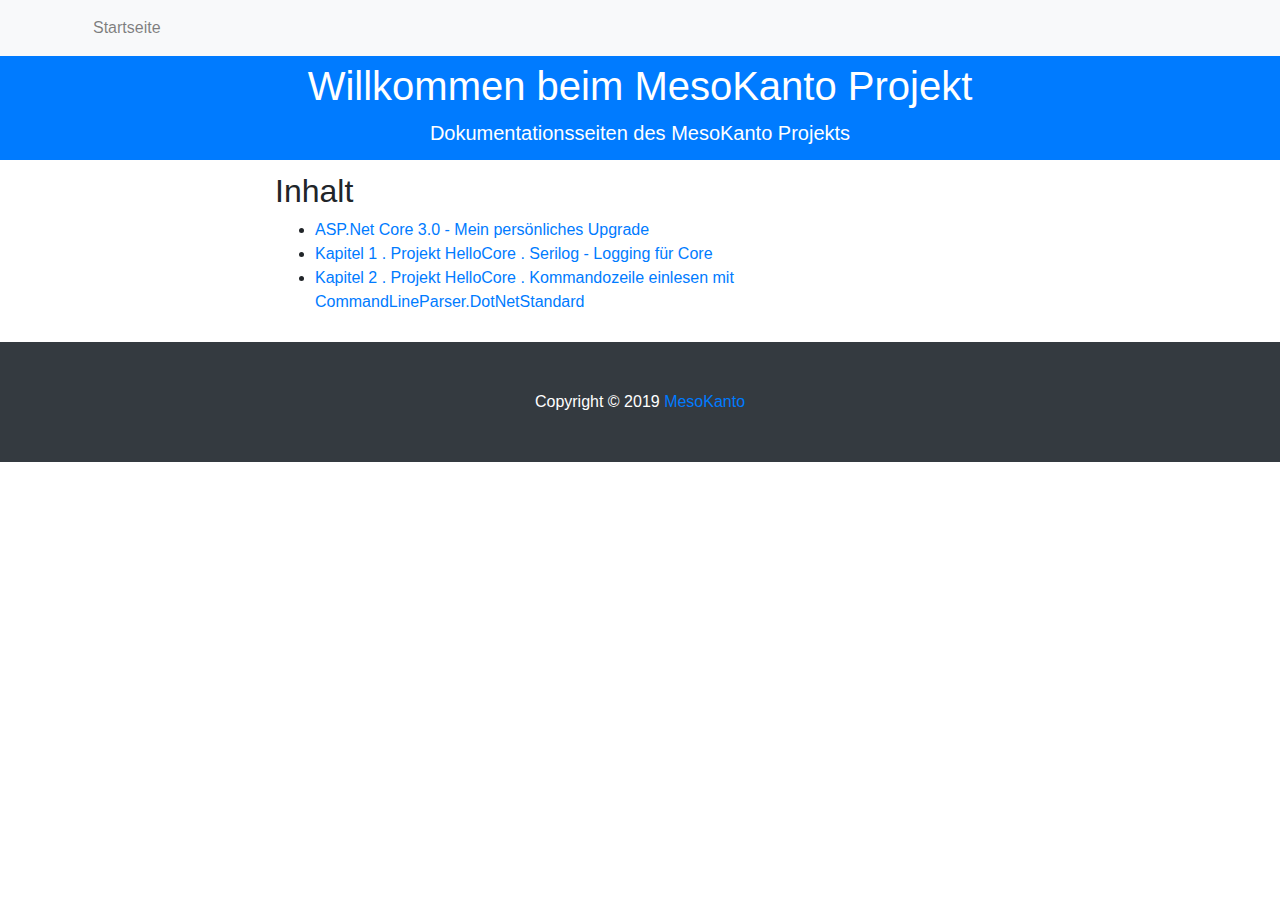
<file: VolumeOne/MesokantoDocumentation/index.html>
﻿<!DOCTYPE html>
<html>
<head>
    <meta charset="utf-8" />
    <meta name="viewport" content="width=device-width, initial-scale=1, shrink-to-fit=no">

    <!-- Bootstrap core CSS -->
    <link href="Content/bootstrap.css" rel="stylesheet">
    <!-- Custom styles for this template -->
    <link href="Content/scrolling-nav.css" rel="stylesheet">
    <link href="Content/Site.css" rel="stylesheet" />
    <title>MesoKanto Dokumentation</title>
</head>
<body id="page-top">
<!-- Navigation -->
    <nav class="navbar navbar-expand-lg navbar-light bg-light fixed-top" id="mainNav">
        <div class="container">
            <button class="navbar-toggler" type="button" data-toggle="collapse" data-target="#collapsibleNavbar">
                <span class="navbar-toggler-icon"></span>
            </button>
            <div class="collapse navbar-collapse" id="collapsibleNavbar">
                <ul class="navbar-nav">
                    <li class="nav-item">
                        <a class="nav-link" href="index.html">
                            Startseite
                        </a>
                    </li>
                </ul>
            </div>
        </div>
    </nav>
    <header class="bg-primary text-white">
        <div class="container text-center">
            <h1>Willkommen beim MesoKanto Projekt</h1>
            <div class="lead">Dokumentationsseiten des MesoKanto Projekts</div>
        </div>
    </header>
    <section id="content">
        <div class="container">
            <div class="row">
                <div class="col-lg-8 mx-auto">
                    <h2>Inhalt</h2>
                    <ul>
                        <li><a href="aspNetCore3Update.html" target="_blank">ASP.Net Core 3.0 - Mein persönliches Upgrade</a></li>
                        <li><a href="vol1HelloCoreSerilog.html" target="_blank">Kapitel 1 . Projekt HelloCore . Serilog - Logging für Core</a></li>
                        <li><a href="vol2HelloCoreCommandLine.html" target="_blank">Kapitel 2 . Projekt HelloCore . Kommandozeile einlesen mit CommandLineParser.DotNetStandard</a></li>
                    </ul>
                </div>
            </div>
        </div>
    </section>
    <!-- Footer -->
    <footer class="py-5 bg-dark">
        <div class="container">
            <p class="m-0 text-center text-white">Copyright &copy; 2019 <a href="mailto:mesokanto@gmx.de">MesoKanto</a></p>
        </div>
    </footer>
    <!-- Bootstrap core JavaScript -->
    <script src="Scripts/jquery-3.3.1.js"></script>
    <script src="Scripts/bootstrap.js"></script>

    <script src="Scripts/scrolling-nav.js"></script>
</body>
</html>
</file>
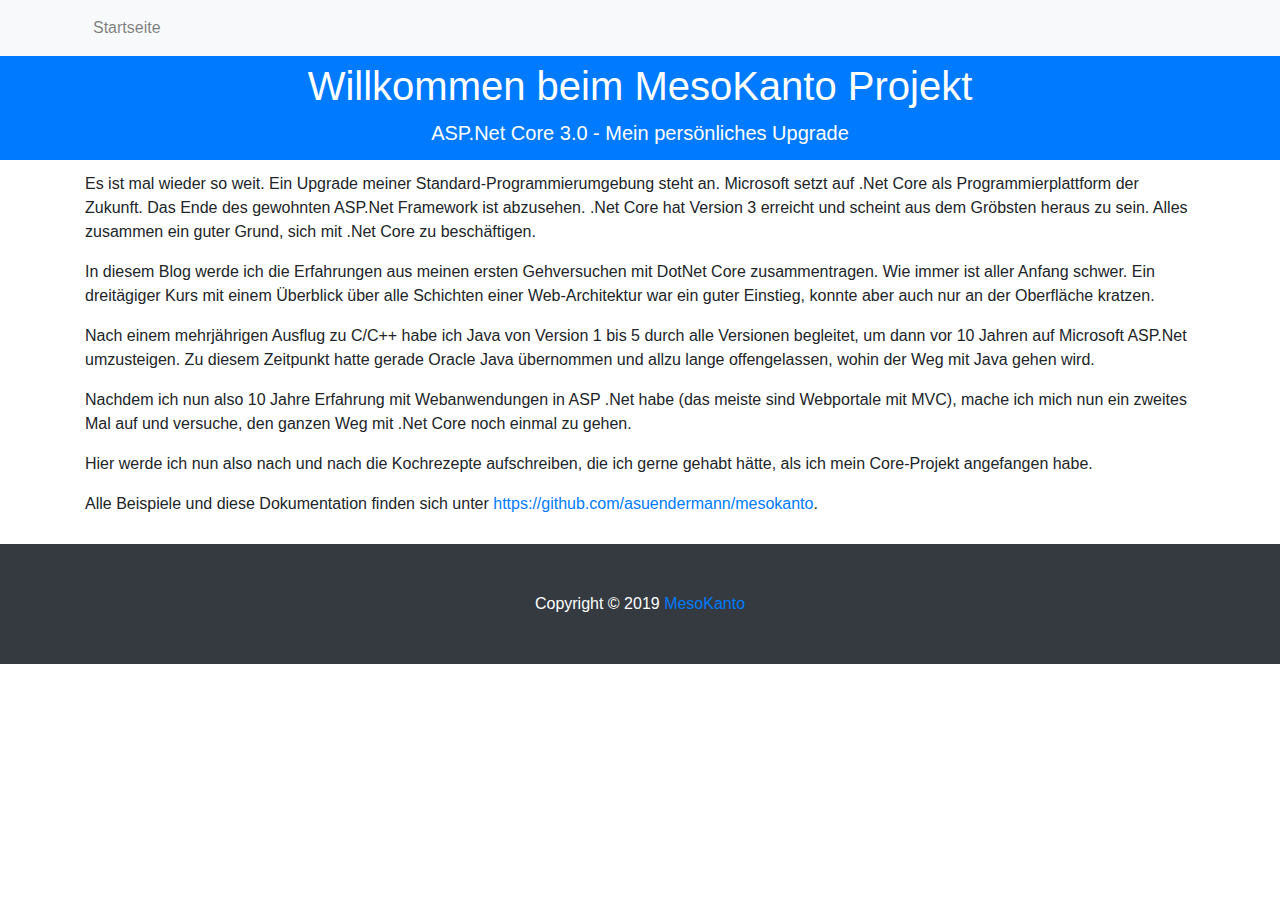
<file: VolumeOne/MesokantoDocumentation/aspNetCore3Update.html>
﻿<!DOCTYPE html>

<html lang="en" xmlns="http://www.w3.org/1999/xhtml">
<head>
    <meta charset="utf-8"/>
    <meta name="viewport" content="width=device-width, initial-scale=1, shrink-to-fit=no">

    <!-- Bootstrap core CSS -->
    <link href="Content/bootstrap.css" rel="stylesheet">
    <!-- Custom styles for this template -->
    <link href="Content/scrolling-nav.css" rel="stylesheet">
    <link href="Content/Site.css" rel="stylesheet"/>
    <title>ASP.Net Core 3.0</title>
</head>
<body>
<nav class="navbar navbar-expand-lg navbar-light bg-light fixed-top" id="mainNav">
    <div class="container">
        <button class="navbar-toggler" type="button" data-toggle="collapse" data-target="#collapsibleNavbar">
            <span class="navbar-toggler-icon"></span>
        </button>
        <div class="collapse navbar-collapse" id="collapsibleNavbar">
            <ul class="navbar-nav">
                <li class="nav-item">
                    <a class="nav-link" href="index.html">
                        Startseite
                    </a>
                </li>
            </ul>
        </div>
    </div>
</nav>
<header class="bg-primary text-white">
    <div class="container text-center">
        <h1>Willkommen beim MesoKanto Projekt</h1>
        <div class="lead">ASP.Net Core 3.0 - Mein persönliches Upgrade</div>
    </div>
</header>

<section id="content">
    <div class="container">
        <p>
            Es ist mal wieder so weit.
            Ein Upgrade meiner Standard-Programmierumgebung steht an.
            Microsoft setzt auf .Net Core als Programmierplattform der Zukunft.
            Das Ende des gewohnten ASP.Net Framework ist abzusehen.
            .Net Core hat Version 3 erreicht und scheint aus dem Gröbsten heraus zu sein.
            Alles zusammen ein guter Grund, sich mit .Net Core zu beschäftigen.
        </p>
        <p>
            In diesem Blog werde ich die Erfahrungen aus meinen ersten Gehversuchen mit DotNet Core zusammentragen.
            Wie immer ist aller Anfang schwer.
            Ein dreitägiger Kurs mit einem Überblick über alle Schichten einer Web-Architektur war ein guter Einstieg, konnte aber auch nur an der Oberfläche kratzen.
        </p>
        <p>
            Nach einem mehrjährigen Ausflug zu C/C++ habe ich Java von Version 1 bis 5 durch alle Versionen begleitet,
            um dann vor 10 Jahren auf Microsoft ASP.Net umzusteigen.
            Zu diesem Zeitpunkt hatte gerade Oracle Java übernommen und allzu lange offengelassen, wohin der Weg mit Java gehen wird.
        </p>
        <p>
            Nachdem ich nun also 10 Jahre Erfahrung mit Webanwendungen in ASP .Net habe (das meiste sind Webportale mit MVC),
            mache ich mich nun ein zweites Mal auf und versuche, den ganzen Weg mit .Net Core noch einmal zu gehen.
        </p>
        <p>
            Hier werde ich nun also nach und nach die Kochrezepte aufschreiben, die ich gerne gehabt hätte, als ich mein Core-Projekt angefangen habe.
        </p>
        <p>
            Alle Beispiele und diese Dokumentation finden sich unter <a href="https://github.com/asuendermann/mesokanto" target="_blank">https://github.com/asuendermann/mesokanto</a>. <br/>
        </p>
    </div>
    </div>
</section>

<footer class="py-5 bg-dark">
    <div class="container">
        <p class="m-0 text-center text-white">Copyright &copy; 2019 <a href="mailto:mesokanto@gmx.de">MesoKanto</a></p>
    </div>
</footer>
<!-- Bootstrap core JavaScript -->
<script src="Scripts/jquery-3.3.1.js"></script>
<script src="Scripts/bootstrap.js"></script>

<script src="Scripts/scrolling-nav.js"></script>
</body>
</html>
</file>
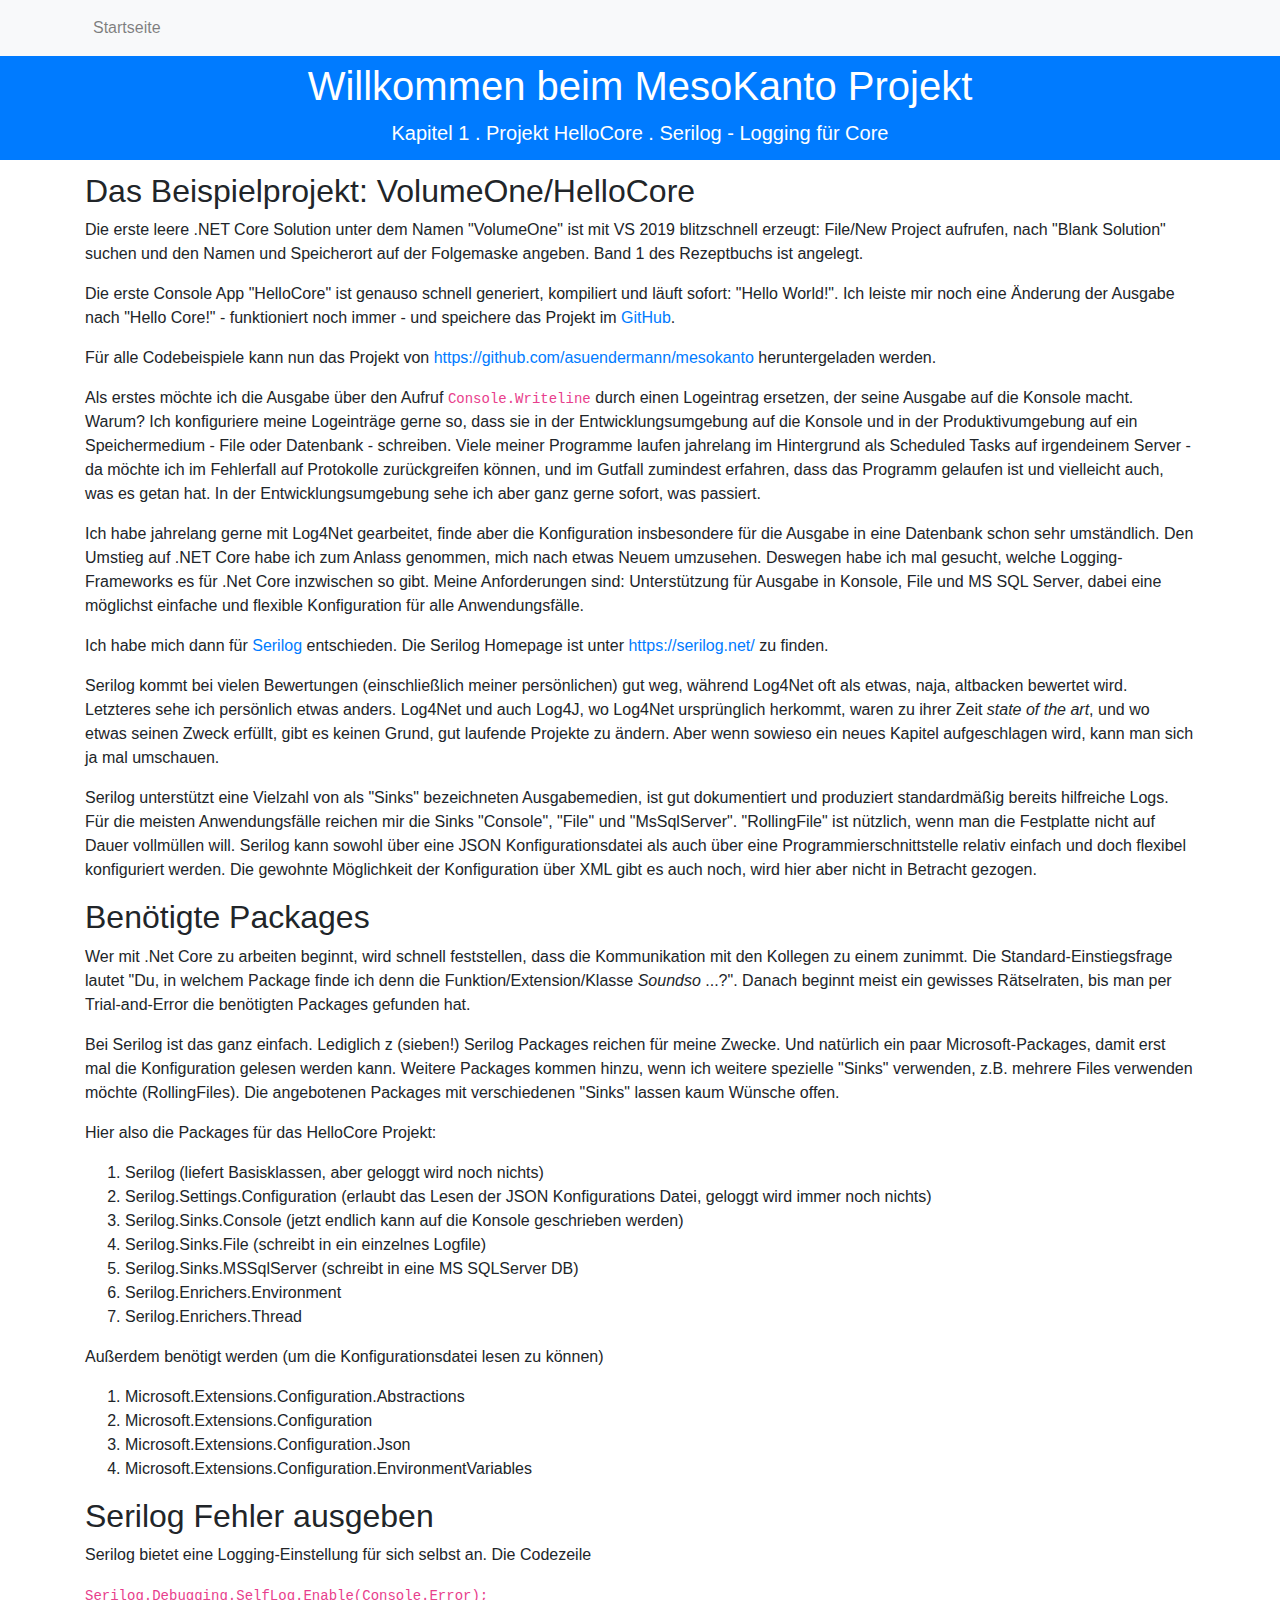
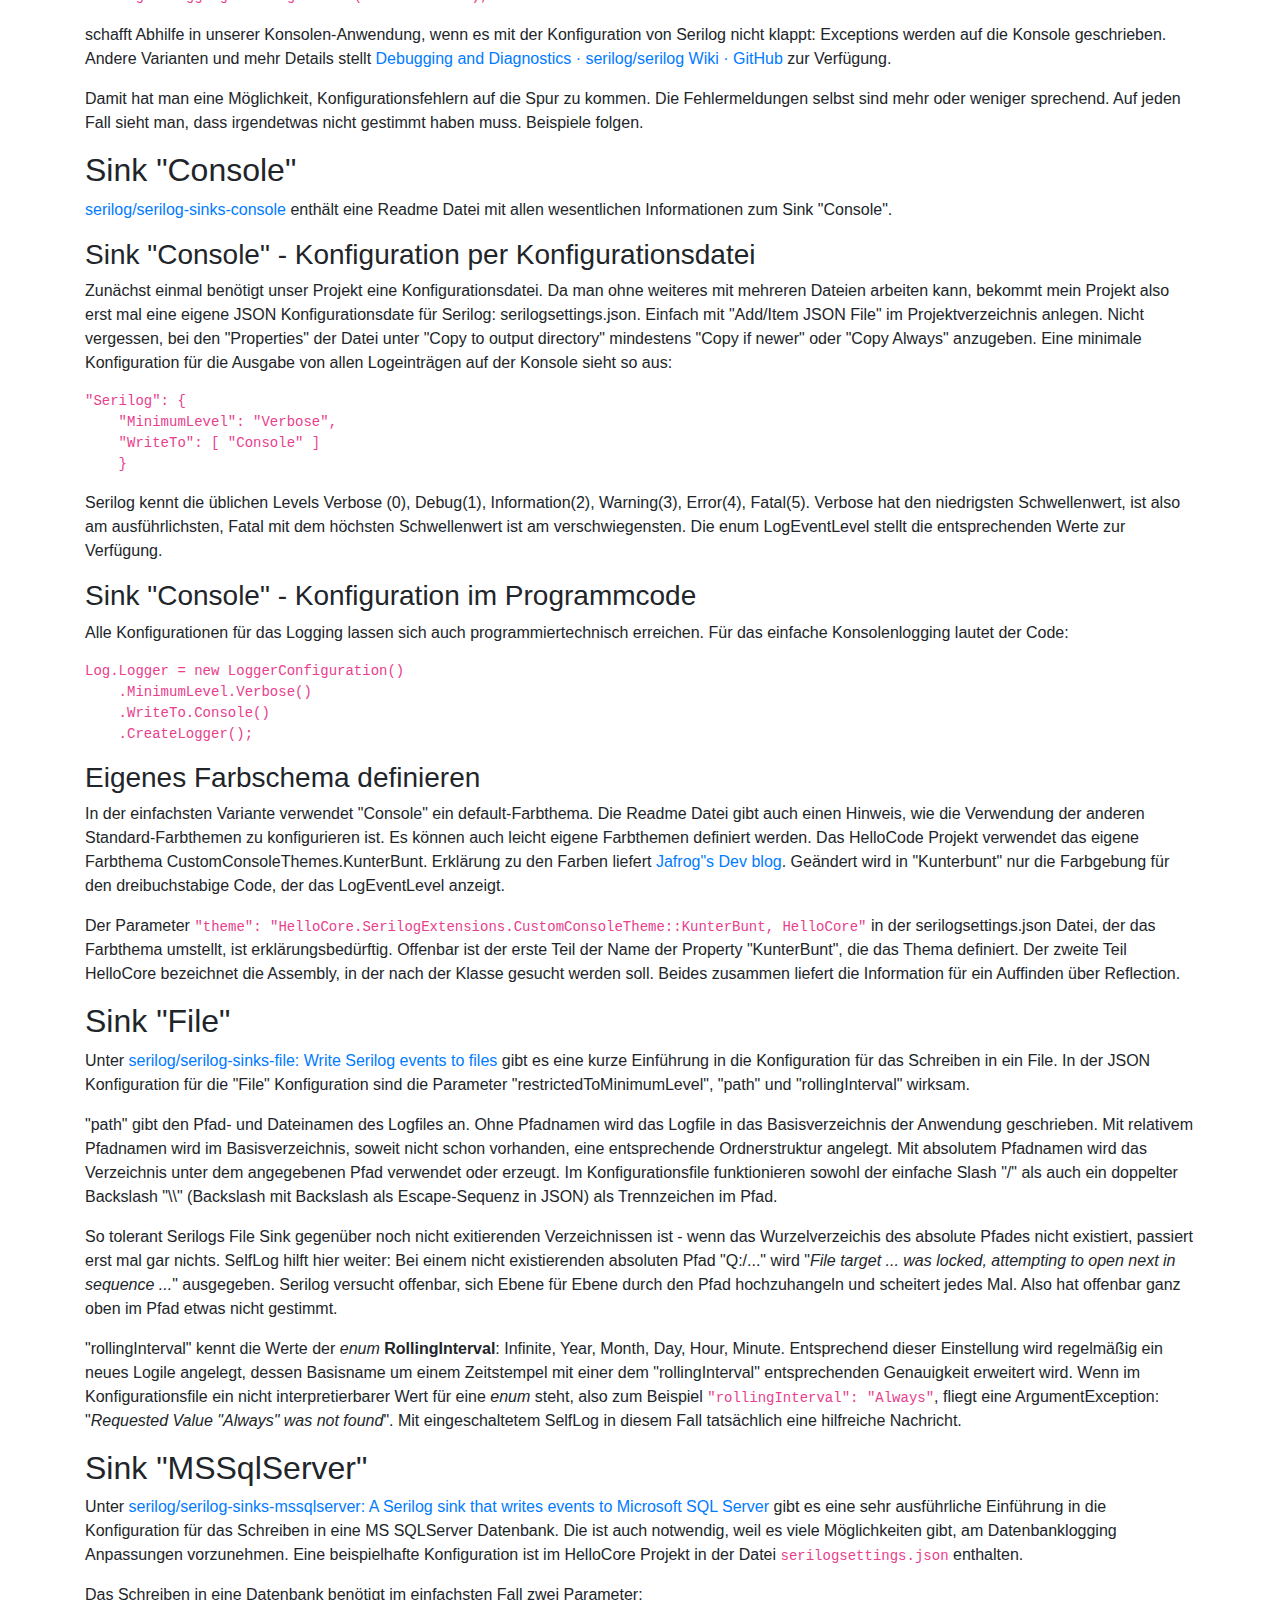
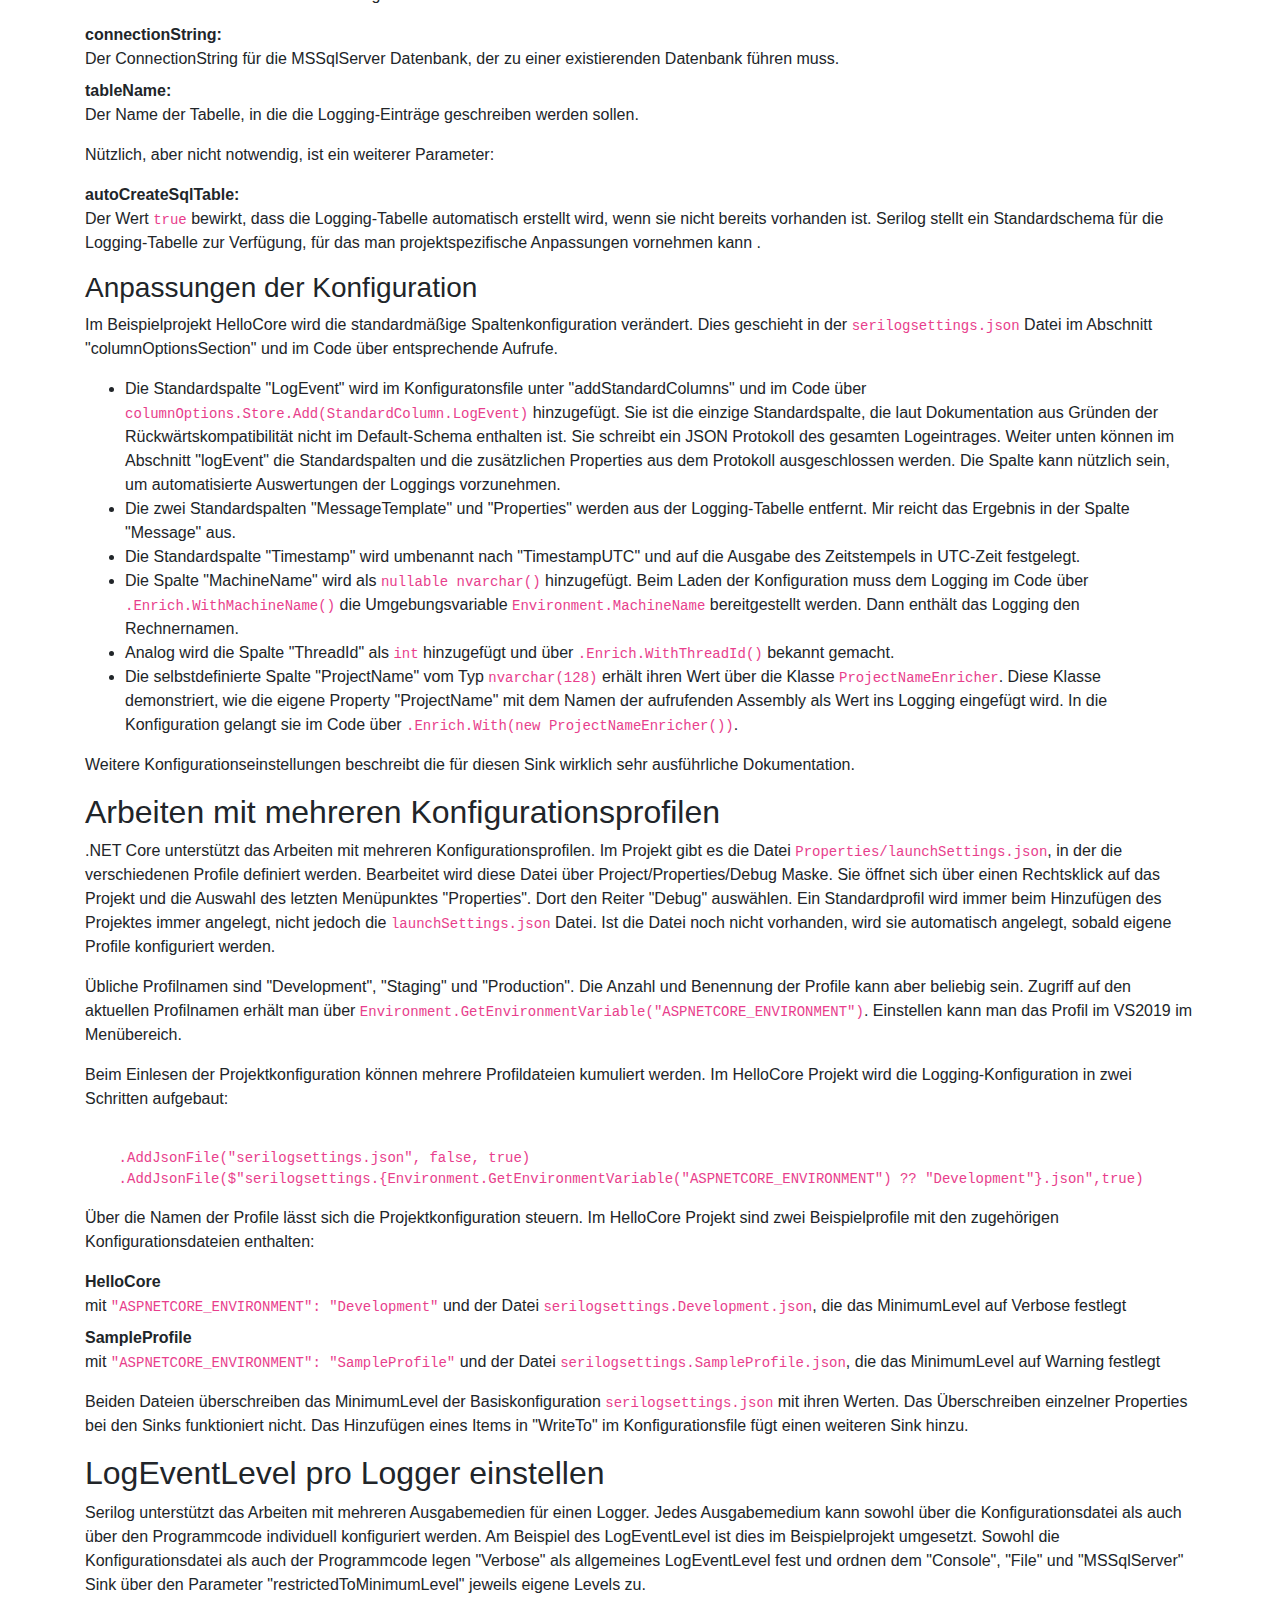
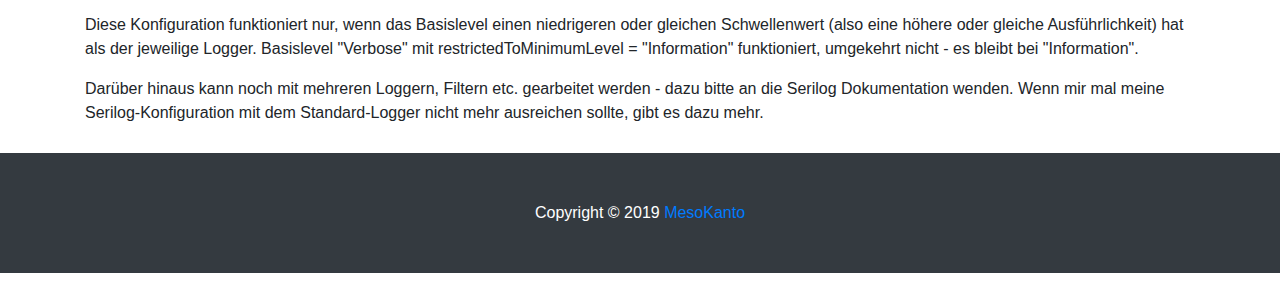
<file: VolumeOne/MesokantoDocumentation/vol1HelloCoreSerilog.html>
﻿<!DOCTYPE html>

<html lang="en" xmlns="http://www.w3.org/1999/xhtml">
<head>
    <meta charset="utf-8"/>
    <meta name="viewport" content="width=device-width, initial-scale=1, shrink-to-fit=no">

    <!-- Bootstrap core CSS -->
    <link href="Content/bootstrap.css" rel="stylesheet">
    <!-- Custom styles for this template -->
    <link href="Content/scrolling-nav.css" rel="stylesheet">
    <link href="Content/Site.css" rel="stylesheet"/>
    <title>Serilog - Logging</title>
</head>
<body>
<nav class="navbar navbar-expand-lg navbar-light bg-light fixed-top" id="mainNav">
    <div class="container">
        <button class="navbar-toggler" type="button" data-toggle="collapse" data-target="#collapsibleNavbar">
            <span class="navbar-toggler-icon"></span>
        </button>
        <div class="collapse navbar-collapse" id="collapsibleNavbar">
            <ul class="navbar-nav">
                <li class="nav-item">
                    <a class="nav-link" href="index.html">
                        Startseite
                    </a>
                </li>
            </ul>
        </div>
    </div>
</nav>
<header class="bg-primary text-white">
    <div class="container text-center">
        <h1>Willkommen beim MesoKanto Projekt</h1>
        <div class="lead">Kapitel 1 . Projekt HelloCore . Serilog - Logging für Core</div>
    </div>
</header>

<section id="content">
    <div class="container">
        <h2>
            Das Beispielprojekt: VolumeOne/HelloCore
        </h2>
        <p>
            Die erste leere .NET Core Solution unter dem Namen "VolumeOne" ist mit VS 2019 blitzschnell erzeugt:
            File/New Project aufrufen, nach "Blank Solution" suchen und den Namen und Speicherort auf der Folgemaske angeben.
            Band 1 des Rezeptbuchs ist angelegt.
        </p>
        <p>
            Die erste Console App "HelloCore" ist genauso schnell generiert, kompiliert und läuft sofort: "Hello World!".
            Ich leiste mir noch eine Änderung der Ausgabe nach "Hello Core!" - funktioniert noch immer - und speichere das Projekt im
            <a href="https://github.com/asuendermann/mesokanto" target="_blank">GitHub</a>.
        </p>
        <p>
            Für alle Codebeispiele kann nun das Projekt von <a href="https://github.com/asuendermann/mesokanto" target="_blank">https://github.com/asuendermann/mesokanto</a>
            heruntergeladen werden.
        </p>
        <p>
            Als erstes möchte ich die Ausgabe über den Aufruf <code>Console.Writeline</code> durch einen Logeintrag ersetzen, der seine Ausgabe auf die Konsole macht.
            Warum? Ich konfiguriere meine Logeinträge gerne so, dass sie in der Entwicklungsumgebung auf die Konsole und in der Produktivumgebung auf ein
            Speichermedium - File oder Datenbank - schreiben.
            Viele meiner Programme laufen jahrelang im Hintergrund als Scheduled Tasks auf irgendeinem Server - da möchte ich im Fehlerfall auf Protokolle zurückgreifen können,
            und im Gutfall zumindest erfahren, dass das Programm gelaufen ist und vielleicht auch, was es getan hat.
            In der Entwicklungsumgebung sehe ich aber ganz gerne sofort, was passiert.
        </p>
        <p>
            Ich habe jahrelang gerne mit Log4Net gearbeitet, finde aber die Konfiguration insbesondere für die Ausgabe in eine Datenbank schon sehr umständlich.
            Den Umstieg auf .NET Core habe ich zum Anlass genommen, mich nach etwas Neuem umzusehen.
            Deswegen habe ich mal gesucht, welche Logging-Frameworks es für .Net Core inzwischen so gibt.
            Meine Anforderungen sind: Unterstützung für Ausgabe in Konsole, File und MS SQL Server, dabei eine möglichst einfache und flexible Konfiguration für alle Anwendungsfälle.
        </p>
        <p>
            Ich habe mich dann für <a href="http://serilog.net/">Serilog</a> entschieden.
            Die Serilog Homepage ist unter <a href="https://serilog.net/" target="_blank">https://serilog.net/</a> zu finden.
        </p>
        <p>
            Serilog kommt bei vielen Bewertungen (einschließlich meiner persönlichen) gut weg, während Log4Net oft als etwas, naja, altbacken bewertet wird.
            Letzteres sehe ich persönlich etwas anders.
            Log4Net und auch Log4J, wo Log4Net ursprünglich herkommt, waren zu ihrer Zeit <i>state of the art</i>,
            und wo etwas seinen Zweck erfüllt, gibt es keinen Grund, gut laufende Projekte zu ändern.
            Aber wenn sowieso ein neues Kapitel aufgeschlagen wird, kann man sich ja mal umschauen.
        </p>
        <p>
            Serilog unterstützt eine Vielzahl von als "Sinks" bezeichneten Ausgabemedien, ist gut dokumentiert und produziert standardmäßig bereits hilfreiche Logs.
            Für die meisten Anwendungsfälle reichen mir die Sinks "Console", "File" und "MsSqlServer".
            "RollingFile" ist nützlich, wenn man die Festplatte nicht auf Dauer vollmüllen will.
            Serilog kann sowohl über eine JSON Konfigurationsdatei als auch über eine Programmierschnittstelle relativ einfach und doch flexibel konfiguriert werden.
            Die gewohnte Möglichkeit der Konfiguration über XML gibt es auch noch, wird hier aber nicht in Betracht gezogen.
        </p>
        <h2>
            Benötigte Packages
        </h2>
        <p>
            Wer mit .Net Core zu arbeiten beginnt, wird schnell feststellen, dass die Kommunikation mit den Kollegen zu einem zunimmt.
            Die Standard-Einstiegsfrage lautet "Du, in welchem Package finde ich denn die Funktion/Extension/Klasse <i>Soundso </i>...?".
            Danach beginnt meist ein gewisses Rätselraten, bis man per Trial-and-Error die benötigten Packages gefunden hat.
        </p>
        <p>
            Bei Serilog ist das ganz einfach. Lediglich z (sieben!) Serilog Packages reichen für meine Zwecke.
            Und natürlich ein paar Microsoft-Packages, damit erst mal die Konfiguration gelesen werden kann.
            Weitere Packages kommen hinzu, wenn ich weitere spezielle "Sinks" verwenden, z.B. mehrere Files verwenden möchte (RollingFiles).
            Die angebotenen Packages mit verschiedenen "Sinks" lassen kaum Wünsche offen.
        </p>
        <p>Hier also die Packages für das HelloCore Projekt:</p>
        <ol>
            <li>Serilog (liefert Basisklassen, aber geloggt wird noch nichts)</li>
            <li>Serilog.Settings.Configuration (erlaubt das Lesen der JSON Konfigurations Datei, geloggt wird immer noch nichts)</li>
            <li>Serilog.Sinks.Console (jetzt endlich kann auf die Konsole geschrieben werden) </li>
            <li> Serilog.Sinks.File (schreibt in ein einzelnes Logfile)</li>
            <li>Serilog.Sinks.MSSqlServer (schreibt in eine MS SQLServer DB)</li>
            <li>Serilog.Enrichers.Environment</li>
            <li>Serilog.Enrichers.Thread</li>
        </ol>
        <p>
            Außerdem benötigt werden (um die Konfigurationsdatei lesen zu können)<br />
        </p>
        <ol>
            <li>Microsoft.Extensions.Configuration.Abstractions</li>
            <li>Microsoft.Extensions.Configuration</li>
            <li>Microsoft.Extensions.Configuration.Json</li>
            <li>Microsoft.Extensions.Configuration.EnvironmentVariables</li>
        </ol>
        <h2>
            Serilog Fehler ausgeben
        </h2>
        <p>
            Serilog bietet eine Logging-Einstellung für sich selbst an. Die Codezeile
        </p>
        <p>
            <code>Serilog.Debugging.SelfLog.Enable(Console.Error);</code>
        </p>
        <p>
            schafft Abhilfe in unserer Konsolen-Anwendung, wenn es mit der Konfiguration von Serilog nicht klappt:
            Exceptions werden auf die Konsole geschrieben.
            Andere Varianten und mehr Details stellt
            <a href="https://github.com/serilog/serilog/wiki/Debugging-and-Diagnostics" target="_blank">Debugging and Diagnostics · serilog/serilog Wiki · GitHub</a>
            zur Verfügung.
        </p>
        <p>
            Damit hat man eine Möglichkeit, Konfigurationsfehlern auf die Spur zu kommen.
            Die Fehlermeldungen selbst sind mehr oder weniger sprechend.
            Auf jeden Fall sieht man, dass irgendetwas nicht gestimmt haben muss. Beispiele folgen.
        </p>
        <h2>
            Sink "Console"
        </h2>
        <p>
            <a href="https://github.com/serilog/serilog-sinks-console" target="_blank">serilog/serilog-sinks-console</a>
            enthält eine Readme Datei mit allen wesentlichen Informationen zum Sink "Console".<br />
        </p>
        <h3>
            Sink "Console" - Konfiguration per Konfigurationsdatei
        </h3>
        <p>
            Zunächst einmal benötigt unser Projekt eine Konfigurationsdatei.
            Da man ohne weiteres mit mehreren Dateien arbeiten kann, bekommt mein Projekt also erst mal eine eigene JSON Konfigurationsdate für Serilog:
            serilogsettings.json. Einfach mit "Add/Item JSON File" im Projektverzeichnis anlegen.
            Nicht vergessen, bei den "Properties" der Datei unter "Copy to output directory" mindestens "Copy if newer" oder "Copy Always" anzugeben.
            Eine minimale Konfiguration für die Ausgabe von allen Logeinträgen auf der Konsole sieht so aus:
        </p>
<pre><code>"Serilog": {
    "MinimumLevel": "Verbose",
    "WriteTo": [ "Console" ]
    }
</code></pre>
        <p>
            Serilog kennt die üblichen Levels Verbose (0), Debug(1), Information(2), Warning(3), Error(4), Fatal(5).
            Verbose hat den niedrigsten Schwellenwert, ist also am ausführlichsten, Fatal mit dem höchsten Schwellenwert ist am verschwiegensten.
            Die enum LogEventLevel stellt die entsprechenden Werte zur Verfügung.
        </p>
        <h3>
            Sink "Console" - Konfiguration im Programmcode
        </h3>
        <p>
            Alle Konfigurationen für das Logging lassen sich auch programmiertechnisch erreichen. Für das einfache Konsolenlogging lautet der Code:
        </p>
<pre><code>Log.Logger = new LoggerConfiguration()
    .MinimumLevel.Verbose()
    .WriteTo.Console()
    .CreateLogger();
</code></pre>

        <h3>
            Eigenes Farbschema definieren
        </h3>
        <p>
            In der einfachsten Variante verwendet "Console" ein default-Farbthema.
            Die Readme Datei gibt auch einen Hinweis, wie die Verwendung der anderen Standard-Farbthemen zu konfigurieren ist.
            Es können auch leicht eigene Farbthemen definiert werden.
            Das HelloCode Projekt verwendet das eigene Farbthema CustomConsoleThemes.KunterBunt.
            Erklärung zu den Farben liefert <a href="http://jafrog.com/2013/11/23/colors-in-terminal.html" target="_blank">Jafrog"s Dev blog</a>.
            Geändert wird in "Kunterbunt" nur die Farbgebung für den dreibuchstabige Code, der das LogEventLevel anzeigt.
        </p>
        <p>
            Der Parameter
            <code>"theme": "HelloCore.SerilogExtensions.CustomConsoleTheme::KunterBunt, HelloCore"</code>
            in der serilogsettings.json Datei, der das Farbthema umstellt, ist erklärungsbedürftig.
            Offenbar ist der erste Teil der Name der Property "KunterBunt", die das Thema definiert.
            Der zweite Teil HelloCore bezeichnet die Assembly, in der nach der Klasse gesucht werden soll.
            Beides zusammen liefert die Information für ein Auffinden über Reflection.
        </p>
    <h2>
        Sink "File"
    </h2>
    <p>
        Unter <a href="https://github.com/serilog/serilog-sinks-file" target="_blank">serilog/serilog-sinks-file: Write Serilog events to files</a> 
        gibt es eine kurze Einführung in die Konfiguration für das Schreiben in ein File.
        In der JSON Konfiguration für die "File" Konfiguration sind die Parameter "restrictedToMinimumLevel", "path" und "rollingInterval" wirksam.<br />
    </p>
    <p>
        "path" gibt den Pfad- und Dateinamen des Logfiles an. 
        Ohne Pfadnamen wird das Logfile in das Basisverzeichnis der Anwendung geschrieben. 
        Mit relativem Pfadnamen wird im Basisverzeichnis, soweit nicht schon vorhanden, eine entsprechende Ordnerstruktur angelegt. 
        Mit absolutem Pfadnamen wird das Verzeichnis unter dem angegebenen Pfad verwendet oder erzeugt. 
        Im Konfigurationsfile funktionieren sowohl der einfache Slash "/" als auch ein doppelter Backslash "\\" (Backslash mit Backslash als Escape-Sequenz in JSON) als Trennzeichen im Pfad.
    </p>
    <p>
        So tolerant Serilogs File Sink gegenüber noch nicht exitierenden Verzeichnissen ist - wenn das Wurzelverzeichis des absolute Pfades nicht existiert, passiert erst mal gar nichts. 
        SelfLog hilft hier weiter:
        Bei einem nicht existierenden absoluten Pfad "Q:/..."  wird "<i>File target ... was locked, attempting to open next in sequence ...</i>" ausgegeben. 
        Serilog versucht offenbar, sich Ebene für Ebene durch den Pfad hochzuhangeln und scheitert jedes Mal. 
        Also hat offenbar ganz oben im Pfad etwas nicht gestimmt.
    </p>
    <p>
        "rollingInterval" kennt die Werte der <i>enum </i><b>RollingInterval</b>: Infinite, Year, Month, Day, Hour, Minute. 
        Entsprechend dieser Einstellung wird regelmäßig ein neues Logile angelegt, 
        dessen Basisname um einem Zeitstempel mit einer dem "rollingInterval" entsprechenden Genauigkeit erweitert wird.
        Wenn im Konfigurationsfile ein nicht interpretierbarer Wert für eine <i>enum </i>steht, also zum Beispiel <code>"rollingInterval": "Always"</code>, fliegt eine ArgumentException: 
        "<i>Requested Value "Always" was not found</i>". Mit eingeschaltetem SelfLog in diesem Fall tatsächlich eine hilfreiche Nachricht.
    </p>
    <h2>
        Sink "MSSqlServer"
    </h2>
    <p>
        Unter <a href="https://github.com/serilog/serilog-sinks-mssqlserver" target="_blank">serilog/serilog-sinks-mssqlserver: A Serilog sink that writes events to Microsoft SQL Server</a> 
        gibt es eine sehr ausführliche Einführung in die Konfiguration für das Schreiben in eine MS SQLServer Datenbank. 
        Die ist auch notwendig, weil es viele Möglichkeiten gibt, am Datenbanklogging Anpassungen vorzunehmen. 
        Eine beispielhafte Konfiguration ist im HelloCore Projekt in der Datei <code>serilogsettings.json</code> enthalten.
    </p>
    <p>
        Das Schreiben in eine Datenbank benötigt im einfachsten Fall zwei Parameter:
    </p>
    <dl>
        <dt>connectionString:</dt>
        <dd>Der ConnectionString für die MSSqlServer Datenbank, der zu einer existierenden Datenbank führen muss.</dd>
        <dt>tableName:</dt>
        <dd>Der Name der Tabelle, in die die Logging-Einträge geschreiben werden sollen.</dd>
    </dl>
    <p>
        Nützlich, aber nicht notwendig, ist ein weiterer Parameter:
    </p>
    <dl>
        <dt>autoCreateSqlTable:</dt>
        <dd>
            Der Wert <code>true</code> bewirkt, dass die Logging-Tabelle automatisch erstellt wird, wenn sie nicht bereits vorhanden ist.
            Serilog stellt ein Standardschema für die Logging-Tabelle zur Verfügung, für das man projektspezifische Anpassungen vornehmen kann .
        </dd>
    </dl>
    <h3>Anpassungen der Konfiguration</h3>
    <p>
        Im Beispielprojekt HelloCore wird die standardmäßige Spaltenkonfiguration verändert. Dies geschieht in der <code>serilogsettings.json</code> Datei
        im Abschnitt "columnOptionsSection" und im Code über entsprechende Aufrufe.
    </p>
    <ul>
        <li>
            Die Standardspalte "LogEvent" wird im Konfiguratonsfile unter "addStandardColumns" und im Code über 
            <code>columnOptions.Store.Add(StandardColumn.LogEvent)</code> hinzugefügt. 
            Sie ist die einzige Standardspalte, die laut Dokumentation aus Gründen der Rückwärtskompatibilität nicht im Default-Schema enthalten ist.
            Sie schreibt ein JSON Protokoll des gesamten Logeintrages.
            Weiter unten können im Abschnitt "logEvent" die Standardspalten und die zusätzlichen Properties aus dem Protokoll ausgeschlossen werden.
            Die Spalte kann nützlich sein, um automatisierte Auswertungen der Loggings vorzunehmen.
        </li>
        <li>
            Die zwei Standardspalten "MessageTemplate" und "Properties" werden aus der Logging-Tabelle entfernt. 
            Mir reicht das Ergebnis in der Spalte "Message" aus.
        </li>
        <li>Die Standardspalte "Timestamp" wird umbenannt nach "TimestampUTC" und auf die Ausgabe des Zeitstempels in UTC-Zeit festgelegt.</li>
        <li>
            Die Spalte "MachineName" wird als <code>nullable nvarchar()</code> hinzugefügt.
            Beim Laden der Konfiguration muss dem Logging im Code über <code>.Enrich.WithMachineName()</code> die Umgebungsvariable 
            <code>Environment.MachineName</code> bereitgestellt werden.
            Dann enthält das Logging den Rechnernamen.
        </li>
        <li>
            Analog wird die Spalte "ThreadId" als <code>int</code> hinzugefügt und über <code>.Enrich.WithThreadId()</code> bekannt gemacht.
        </li>
        <li>
            Die selbstdefinierte Spalte "ProjectName" vom Typ <code>nvarchar(128)</code> erhält ihren Wert über die Klasse <code>ProjectNameEnricher</code>.
            Diese Klasse demonstriert, wie die eigene Property "ProjectName" mit dem Namen der aufrufenden Assembly als Wert ins Logging eingefügt wird.
            In die Konfiguration gelangt sie im Code über <code>.Enrich.With(new ProjectNameEnricher())</code>.
        </li>
    </ul>
    <p>
        Weitere Konfigurationseinstellungen beschreibt die für diesen Sink wirklich sehr ausführliche Dokumentation.
    </p>
    
    <h2>Arbeiten mit mehreren Konfigurationsprofilen</h2>
    
    <p>
        .NET Core unterstützt das Arbeiten mit mehreren Konfigurationsprofilen.
        Im Projekt gibt es die Datei <code>Properties/launchSettings.json</code>, in der die verschiedenen Profile definiert werden.
        Bearbeitet wird diese Datei über Project/Properties/Debug Maske. Sie öffnet sich über einen Rechtsklick auf das Projekt und die Auswahl des letzten Menüpunktes "Properties".
        Dort den Reiter "Debug" auswählen.
        Ein Standardprofil wird immer beim Hinzufügen des Projektes immer angelegt, nicht jedoch die <code>launchSettings.json</code> Datei.
        Ist die Datei noch nicht vorhanden, wird sie automatisch angelegt, sobald eigene Profile konfiguriert werden.
    </p>
    <p>
        Übliche Profilnamen sind "Development", "Staging" und "Production". Die Anzahl und Benennung der Profile kann aber beliebig sein.
        Zugriff auf den aktuellen Profilnamen erhält man über
        <code>Environment.GetEnvironmentVariable("ASPNETCORE_ENVIRONMENT")</code>.
        Einstellen kann man das Profil im VS2019 im Menübereich.
    </p>
    
    <p>
        Beim Einlesen der Projektkonfiguration können mehrere Profildateien kumuliert werden. 
        Im HelloCore Projekt wird die Logging-Konfiguration in zwei Schritten aufgebaut:
<pre><code>
    .AddJsonFile("serilogsettings.json", false, true)
    .AddJsonFile($"serilogsettings.{Environment.GetEnvironmentVariable("ASPNETCORE_ENVIRONMENT") ?? "Development"}.json",true)
</code></pre>
    </p>

    <p>
        Über die Namen der Profile lässt sich die Projektkonfiguration steuern. Im HelloCore Projekt sind zwei Beispielprofile mit den zugehörigen Konfigurationsdateien enthalten:
    </p>
    
    <dl>
        <dt>HelloCore</dt>
        <dd>mit <code>"ASPNETCORE_ENVIRONMENT": "Development"</code> und der Datei <code>serilogsettings.Development.json</code>, die das MinimumLevel auf Verbose festlegt</dd>
        <dt>SampleProfile</dt>
        <dd>mit <code>"ASPNETCORE_ENVIRONMENT": "SampleProfile"</code> und der Datei <code>serilogsettings.SampleProfile.json</code>, die das MinimumLevel auf Warning festlegt</dd>
    </dl>
    
    <p>
        Beiden Dateien überschreiben das MinimumLevel der Basiskonfiguration <code>serilogsettings.json</code> mit ihren Werten.
        Das Überschreiben einzelner Properties bei den Sinks funktioniert nicht. Das Hinzufügen eines Items in "WriteTo" im Konfigurationsfile fügt einen weiteren Sink hinzu.
    </p>
    
    <h2>
        LogEventLevel pro Logger einstellen
    </h2>
    <p>
        Serilog unterstützt das Arbeiten mit mehreren Ausgabemedien für einen Logger. 
        Jedes Ausgabemedium kann sowohl über die Konfigurationsdatei als auch über den Programmcode individuell konfiguriert werden. 
        Am Beispiel des LogEventLevel ist dies im Beispielprojekt umgesetzt. 
        Sowohl die Konfigurationsdatei als auch der Programmcode legen "Verbose" als allgemeines LogEventLevel fest und 
        ordnen dem "Console", "File" und "MSSqlServer" Sink über den Parameter "restrictedToMinimumLevel" jeweils eigene Levels zu.
    </p>
    <p>
        Diese Konfiguration funktioniert nur, wenn das Basislevel  einen niedrigeren oder gleichen Schwellenwert 
        (also eine höhere oder gleiche Ausführlichkeit) hat als der jeweilige Logger. 
        Basislevel "Verbose" mit restrictedToMinimumLevel = "Information" funktioniert, umgekehrt nicht - es bleibt bei "Information".
    </p>
    <p>
        Darüber hinaus kann noch mit mehreren Loggern, Filtern etc. gearbeitet werden - dazu bitte an die Serilog Dokumentation wenden. 
        Wenn mir mal meine Serilog-Konfiguration mit dem Standard-Logger nicht mehr ausreichen sollte, gibt es dazu mehr.
    </p>
    </div>
</section>

<footer class="py-5 bg-dark">
    <div class="container">
        <p class="m-0 text-center text-white">Copyright &copy; 2019 <a href="mailto:mesokanto@gmx.de">MesoKanto</a></p>
    </div>
</footer>
<!-- Bootstrap core JavaScript -->
<script src="Scripts/jquery-3.3.1.js"></script>
<script src="Scripts/bootstrap.js"></script>

<script src="Scripts/scrolling-nav.js"></script>
</body>
</html>
</file>
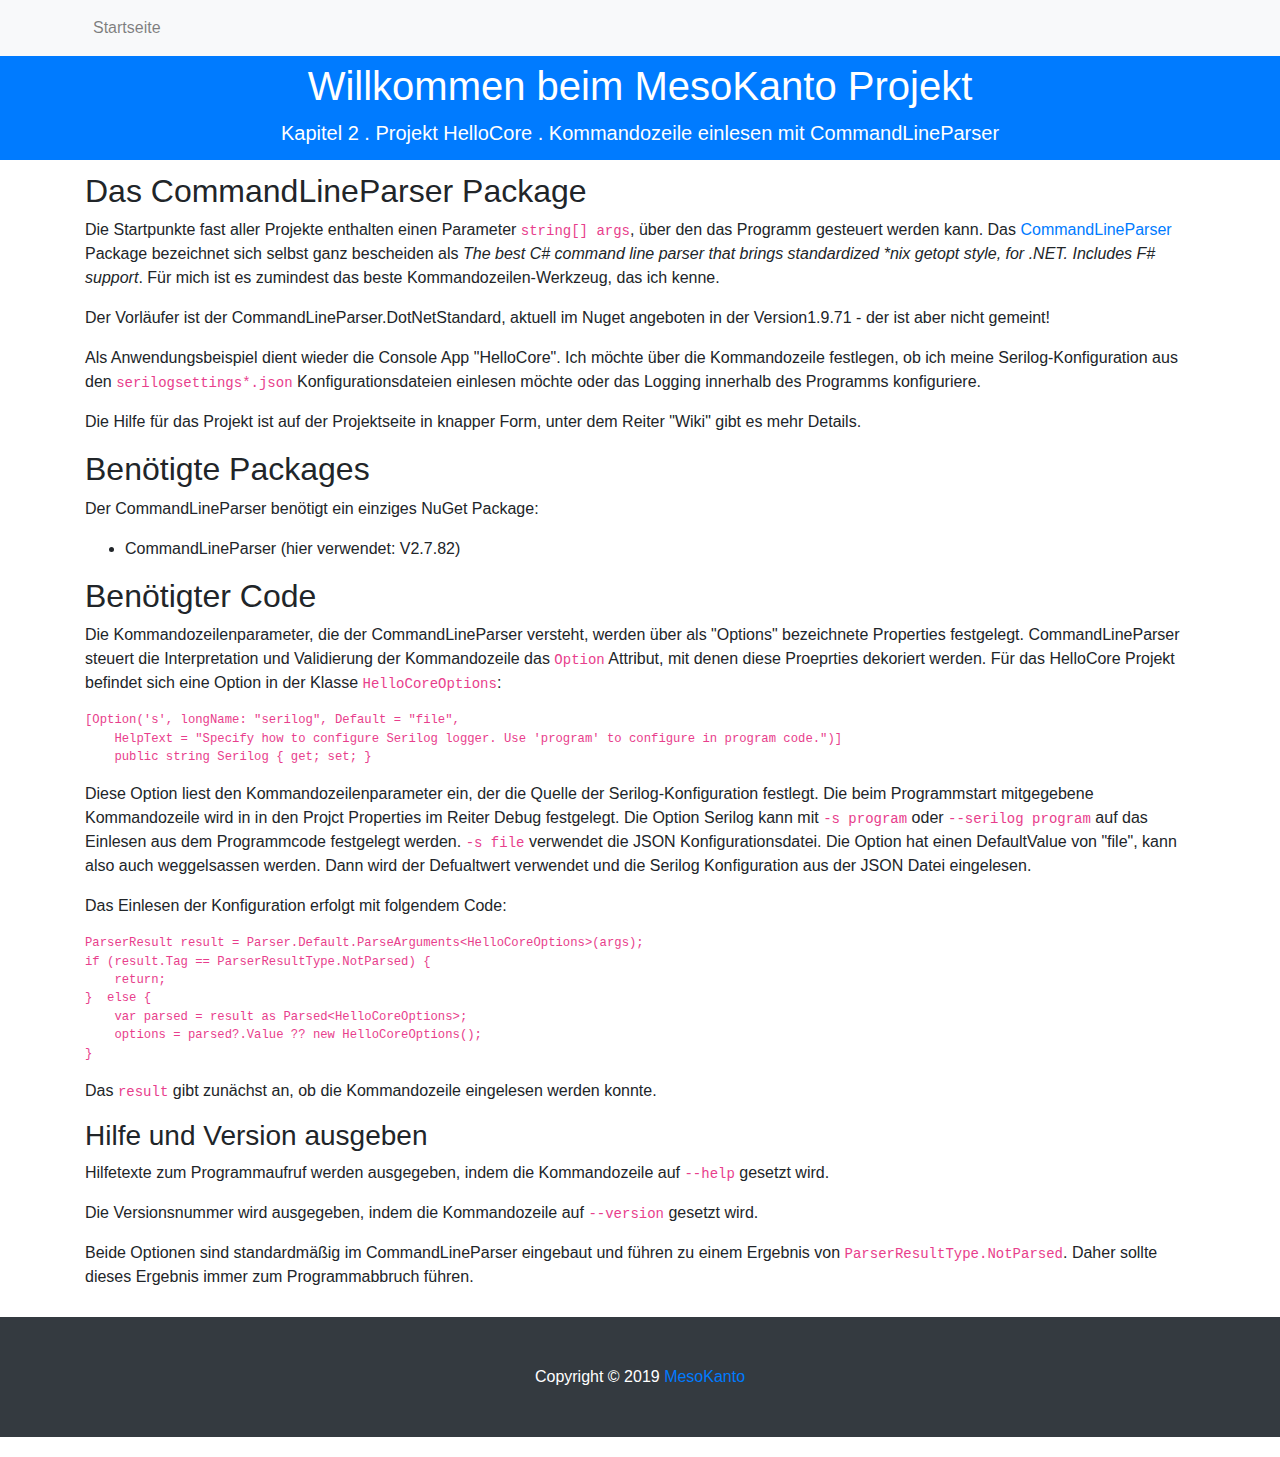
<file: VolumeOne/MesokantoDocumentation/vol2HelloCoreCommandLine.html>
﻿<!DOCTYPE html>

<html lang="en" xmlns="http://www.w3.org/1999/xhtml">
<head>
    <meta charset="utf-8"/>
    <meta name="viewport" content="width=device-width, initial-scale=1, shrink-to-fit=no">

    <!-- Bootstrap core CSS -->
    <link href="Content/bootstrap.css" rel="stylesheet">
    <!-- Custom styles for this template -->
    <link href="Content/scrolling-nav.css" rel="stylesheet">
    <link href="Content/Site.css" rel="stylesheet"/>
    <title>CommandLineParser - Kommandozeile einlesen</title>
</head>
<body>
<nav class="navbar navbar-expand-lg navbar-light bg-light fixed-top" id="mainNav">
    <div class="container">
        <button class="navbar-toggler" type="button" data-toggle="collapse" data-target="#collapsibleNavbar">
            <span class="navbar-toggler-icon"></span>
        </button>
        <div class="collapse navbar-collapse" id="collapsibleNavbar">
            <ul class="navbar-nav">
                <li class="nav-item">
                    <a class="nav-link" href="index.html">
                        Startseite
                    </a>
                </li>
            </ul>
        </div>
    </div>
</nav>
<header class="bg-primary text-white">
    <div class="container text-center">
        <h1>Willkommen beim MesoKanto Projekt</h1>
        <div class="lead">Kapitel 2 . Projekt HelloCore . Kommandozeile einlesen mit CommandLineParser </div>
    </div>
</header>

<section id="content">
    <div class="container">
        <h2>
            Das CommandLineParser Package
        </h2>
        <p>
            Die Startpunkte fast aller Projekte enthalten einen Parameter <code>string[] args</code>, über den das Programm gesteuert werden kann.
            Das <a href="https://github.com/gsscoder/commandline/tree/stable-1.9.71.2">CommandLineParser</a> Package bezeichnet sich selbst ganz bescheiden als
            <cite>The best C# command line parser that brings standardized *nix getopt style, for .NET. Includes F# support</cite>.
            Für mich ist es zumindest das beste Kommandozeilen-Werkzeug, das ich kenne.
        </p>
        <p>
            Der Vorläufer ist der CommandLineParser.DotNetStandard, aktuell im Nuget angeboten in der Version1.9.71 - der ist aber nicht gemeint!
        </p>
        <p>
            Als Anwendungsbeispiel dient wieder die Console App "HelloCore". Ich möchte über die Kommandozeile festlegen, ob ich meine Serilog-Konfiguration aus den
            <code>serilogsettings*.json</code> Konfigurationsdateien einlesen möchte oder das Logging innerhalb des Programms konfiguriere.
        </p>
        
        <p>
            Die Hilfe für das Projekt ist auf der Projektseite in knapper Form, unter dem Reiter "Wiki" gibt es mehr Details.
        </p>

        <h2>
            Benötigte Packages
        </h2>

        <p>Der CommandLineParser benötigt ein einziges NuGet Package:</p>
        <ul>
            <li>CommandLineParser (hier verwendet: V2.7.82)</li>
        </ul>

        <h2>
            Benötigter Code
        </h2>
        <p>
            Die Kommandozeilenparameter, die der CommandLineParser versteht, werden über als "Options" bezeichnete Properties festgelegt.
            CommandLineParser steuert die Interpretation und Validierung der Kommandozeile das <code>Option</code> Attribut, mit denen diese Proeprties dekoriert werden.
            Für das HelloCore Projekt befindet sich eine Option in der Klasse <code>HelloCoreOptions</code>:
        </p>
        <code>
            <pre>[Option('s', longName: "serilog", Default = "file",
    HelpText = "Specify how to configure Serilog logger. Use 'program' to configure in program code.")]
    public string Serilog { get; set; }
</pre>
        </code>
        <p>
            Diese Option liest den Kommandozeilenparameter ein, der die Quelle der Serilog-Konfiguration festlegt.
            Die beim Programmstart mitgegebene Kommandozeile wird in in den Projct Properties im Reiter Debug festgelegt.
            Die Option Serilog kann mit <code>-s program</code> oder <code>--serilog program</code> auf das Einlesen aus dem Programmcode festgelegt werden.
            <code>-s file</code> verwendet die JSON Konfigurationsdatei.
            Die Option hat einen DefaultValue von "file", kann also auch weggelsassen werden.
            Dann wird der Defualtwert verwendet und die Serilog Konfiguration aus der JSON Datei eingelesen.
        </p>
        
        <p>Das Einlesen der Konfiguration erfolgt mit folgendem Code:</p>
        <code><pre>ParserResult result = Parser.Default.ParseArguments&lt;HelloCoreOptions&gt;(args);
if (result.Tag == ParserResultType.NotParsed) {
    return;
}  else {
    var parsed = result as Parsed&lt;HelloCoreOptions&gt;;
    options = parsed?.Value ?? new HelloCoreOptions();
}
</pre></code>
        <p>
            Das <code>result</code> gibt zunächst an, ob die Kommandozeile eingelesen werden konnte. 
        </p>
        
        <h3>Hilfe und Version ausgeben</h3>
        
        <p>
            Hilfetexte zum Programmaufruf werden ausgegeben, indem die Kommandozeile auf <code>--help</code> gesetzt wird.
        </p>

        <p>
            Die Versionsnummer wird ausgegeben, indem die Kommandozeile auf <code>--version</code> gesetzt wird.
        </p>
        
        <p>
            Beide Optionen sind standardmäßig im CommandLineParser eingebaut und führen zu einem Ergebnis von <code>ParserResultType.NotParsed</code>.
            Daher sollte dieses Ergebnis immer zum Programmabbruch führen.
        </p>

    </div>
</section>

<footer class="py-5 bg-dark">
    <div class="container">
        <p class="m-0 text-center text-white">Copyright &copy; 2019 <a href="mailto:mesokanto@gmx.de">MesoKanto</a></p>
    </div>
</footer>
<!-- Bootstrap core JavaScript -->
<script src="Scripts/jquery-3.3.1.js"></script>
<script src="Scripts/bootstrap.js"></script>

<script src="Scripts/scrolling-nav.js"></script>
</body>
</html>
</file>
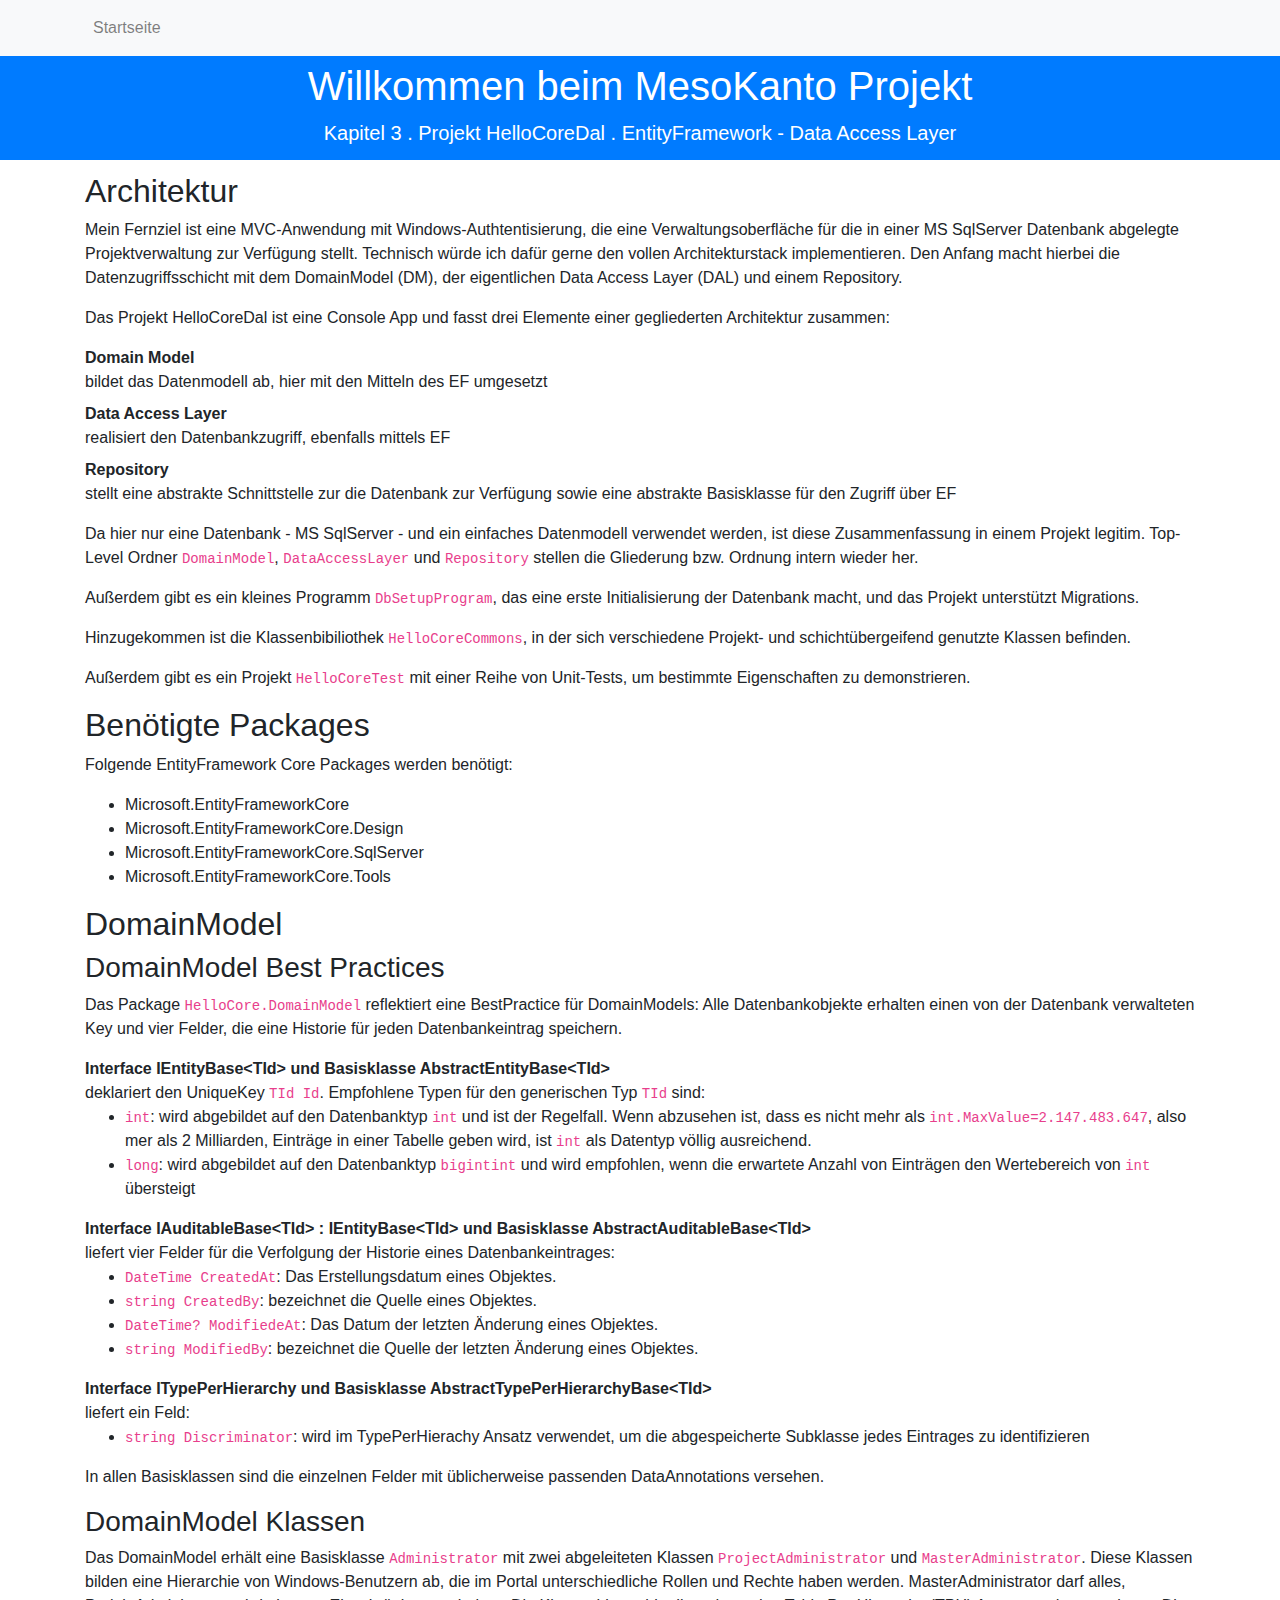
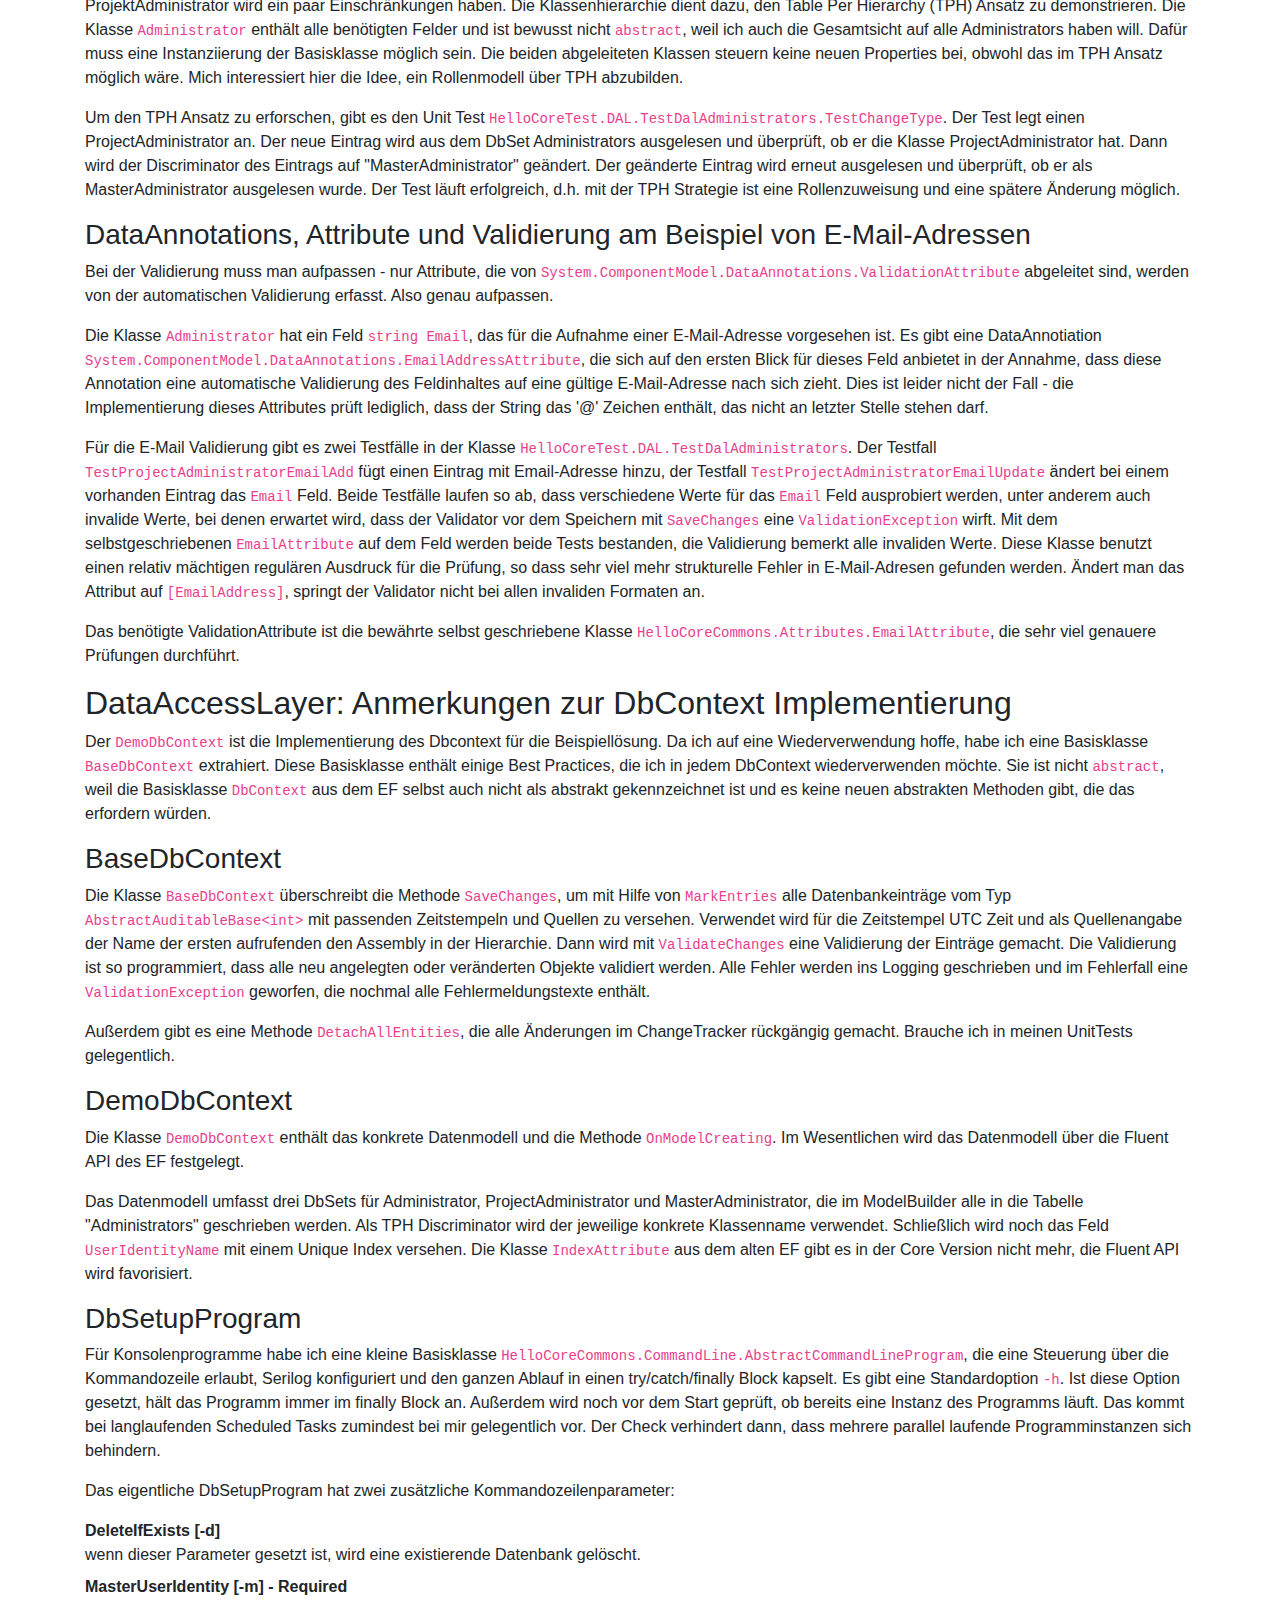
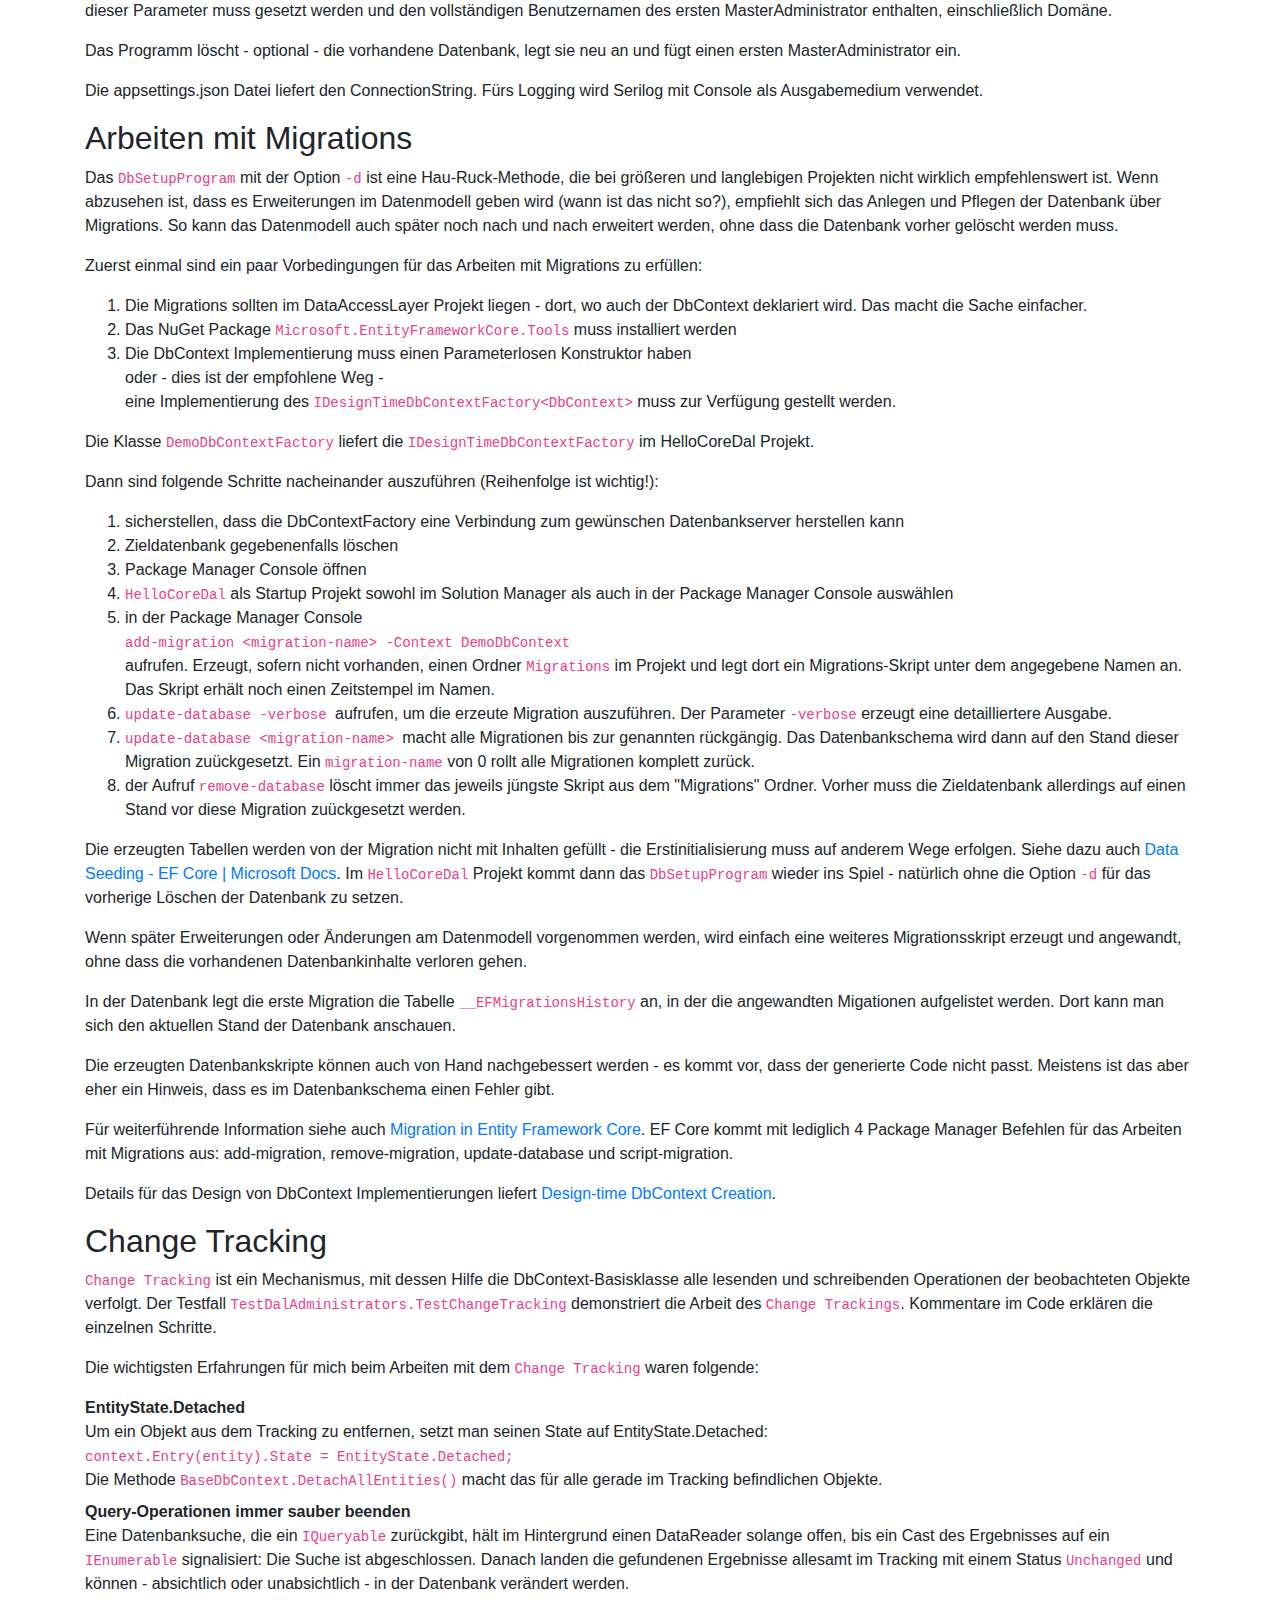
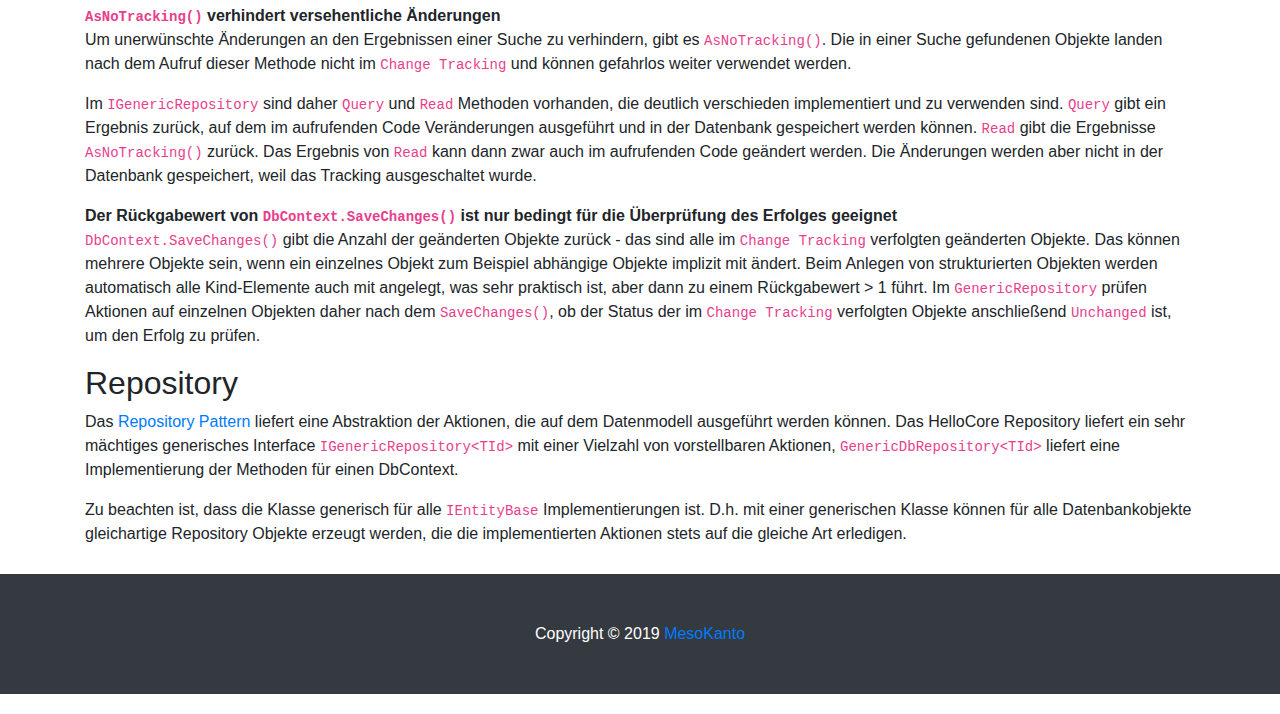
<file: VolumeOne/MesokantoDocumentation/vol3HelloCoreDal.html>
﻿<!DOCTYPE html>

<html lang="en" xmlns="http://www.w3.org/1999/xhtml">
<head>
    <meta charset="utf-8"/>
    <meta name="viewport" content="width=device-width, initial-scale=1, shrink-to-fit=no">

    <!-- Bootstrap core CSS -->
    <link href="Content/bootstrap.css" rel="stylesheet">
    <!-- Custom styles for this template -->
    <link href="Content/scrolling-nav.css" rel="stylesheet">
    <link href="Content/Site.css" rel="stylesheet"/>
    <title>EntityFramework - Data Access Layer </title>
</head>
<body>
<nav class="navbar navbar-expand-lg navbar-light bg-light fixed-top" id="mainNav">
    <div class="container">
        <button class="navbar-toggler" type="button" data-toggle="collapse" data-target="#collapsibleNavbar">
            <span class="navbar-toggler-icon"></span>
        </button>
        <div class="collapse navbar-collapse" id="collapsibleNavbar">
            <ul class="navbar-nav">
                <li class="nav-item">
                    <a class="nav-link" href="index.html">
                        Startseite
                    </a>
                </li>
            </ul>
        </div>
    </div>
</nav>
<header class="bg-primary text-white">
    <div class="container text-center">
        <h1>Willkommen beim MesoKanto Projekt</h1>
        <div class="lead">Kapitel 3 . Projekt HelloCoreDal . EntityFramework - Data Access Layer</div>
    </div>
</header>

<section id="content">
<div class="container">
<h2>Architektur</h2>

<p>
    Mein Fernziel ist eine MVC-Anwendung mit Windows-Authtentisierung,
    die eine Verwaltungsoberfläche für die in einer MS SqlServer Datenbank abgelegte Projektverwaltung zur Verfügung stellt.
    Technisch würde ich dafür gerne den vollen Architekturstack implementieren.
    Den Anfang macht hierbei die Datenzugriffsschicht mit dem DomainModel (DM), der eigentlichen Data Access Layer (DAL) und einem Repository.
</p>

<p>Das Projekt HelloCoreDal ist eine Console App und fasst drei Elemente einer gegliederten Architektur zusammen:</p>

<dl>
    <dt>Domain Model</dt>
    <dd>bildet das Datenmodell ab, hier mit den Mitteln des EF umgesetzt</dd>
    <dt>Data Access Layer</dt>
    <dd>realisiert den Datenbankzugriff, ebenfalls mittels EF</dd>
    <dt>Repository</dt>
    <dd>stellt eine abstrakte Schnittstelle zur die Datenbank zur Verfügung sowie eine abstrakte Basisklasse für den Zugriff über EF</dd>
</dl>

<p>
    Da hier nur eine Datenbank - MS SqlServer - und ein einfaches Datenmodell verwendet werden, ist diese Zusammenfassung in einem Projekt legitim.
    Top-Level Ordner <code>DomainModel</code>, <code>DataAccessLayer</code> und <code>Repository</code> stellen die Gliederung bzw. Ordnung intern wieder her.
</p>

<p>
    Außerdem gibt es ein kleines Programm <code>DbSetupProgram</code>, das eine erste Initialisierung der Datenbank macht, und das Projekt unterstützt Migrations.
</p>

<p>
    Hinzugekommen ist die Klassenbibiliothek <code>HelloCoreCommons</code>, in der sich verschiedene Projekt- und schichtübergeifend genutzte Klassen befinden.
</p>

<p>
    Außerdem gibt es ein Projekt <code>HelloCoreTest</code> mit einer Reihe von Unit-Tests, um bestimmte Eigenschaften zu demonstrieren.
</p>

<h2>
    Benötigte Packages
</h2>

<p>Folgende EntityFramework Core Packages werden benötigt:</p>

<ul>
    <li>Microsoft.EntityFrameworkCore</li>
    <li>Microsoft.EntityFrameworkCore.Design</li>
    <li>Microsoft.EntityFrameworkCore.SqlServer</li>
    <li>Microsoft.EntityFrameworkCore.Tools</li>
</ul>

<h2>DomainModel</h2>

<h3>DomainModel Best Practices</h3>

<p>
    Das Package <code>HelloCore.DomainModel</code> reflektiert eine BestPractice für DomainModels:
    Alle Datenbankobjekte erhalten einen von der Datenbank verwalteten Key und vier Felder, die eine Historie für jeden Datenbankeintrag speichern.
</p>

<dl>
    <dt>Interface IEntityBase&lt;TId&gt; und Basisklasse AbstractEntityBase&lt;TId&gt;</dt>
    <dd>
        deklariert den UniqueKey <code>TId Id</code>. Empfohlene Typen für den generischen Typ <code>TId</code> sind:
        <ul>
            <li>
                <code>int</code>: wird abgebildet auf den Datenbanktyp <code>int</code> und ist der Regelfall.
                Wenn abzusehen ist, dass es nicht mehr als <code>int.MaxValue=2.147.483.647</code>, also mer als 2 Milliarden, Einträge in einer Tabelle geben wird,
                ist <code>int</code> als Datentyp völlig ausreichend.
            </li>
            <li><code>long</code>: wird abgebildet auf den Datenbanktyp <code>bigintint</code> und wird empfohlen, wenn die erwartete Anzahl von Einträgen den Wertebereich von <code>int</code> übersteigt</li>
        </ul>
    </dd>
    <dt>Interface IAuditableBase&lt;TId&gt; : IEntityBase&lt;TId&gt; und Basisklasse AbstractAuditableBase&lt;TId&gt;</dt>
    <dd>
        liefert vier Felder für die Verfolgung der Historie eines Datenbankeintrages:
        <ul>
            <li><code>DateTime CreatedAt</code>: Das Erstellungsdatum eines Objektes.</li>
            <li><code>string CreatedBy</code>: bezeichnet die Quelle eines Objektes.</li>
            <li><code>DateTime? ModifiedeAt</code>: Das Datum der letzten Änderung eines Objektes.</li>
            <li><code>string ModifiedBy</code>: bezeichnet die Quelle der letzten Änderung eines Objektes.</li>
        </ul>
    </dd>
    <dt>Interface ITypePerHierarchy und Basisklasse AbstractTypePerHierarchyBase&lt;TId&gt;</dt>
    <dd>
        liefert ein Feld:
        <ul>
            <li><code>string Discriminator</code>: wird im TypePerHierachy Ansatz verwendet, um die abgespeicherte Subklasse jedes Eintrages zu identifizieren</li>
        </ul>
    </dd>
</dl>

<p>In allen Basisklassen sind die einzelnen Felder mit üblicherweise passenden DataAnnotations versehen.</p>

<h3>DomainModel Klassen</h3>

<p>
    Das DomainModel erhält eine Basisklasse <code>Administrator</code> mit zwei abgeleiteten Klassen <code>ProjectAdministrator</code> und <code>MasterAdministrator</code>.
    Diese Klassen bilden eine Hierarchie von Windows-Benutzern ab, die im Portal unterschiedliche Rollen und Rechte haben werden.
    MasterAdministrator darf alles, ProjektAdministrator wird ein paar Einschränkungen haben.
    Die Klassenhierarchie dient dazu, den Table Per Hierarchy (TPH) Ansatz zu demonstrieren.
    Die Klasse <code>Administrator</code> enthält alle benötigten Felder und ist bewusst nicht <code>abstract</code>, weil ich auch die Gesamtsicht auf alle Administrators haben will.
    Dafür muss eine Instanziierung der Basisklasse möglich sein.
    Die beiden abgeleiteten Klassen steuern keine neuen Properties bei, obwohl das im TPH Ansatz möglich wäre. Mich interessiert hier die Idee, ein Rollenmodell über TPH abzubilden.
</p>

<p>
    Um den TPH Ansatz zu erforschen, gibt es den Unit Test <code>HelloCoreTest.DAL.TestDalAdministrators.TestChangeType</code>.
    Der Test legt einen ProjectAdministrator an.
    Der neue Eintrag wird aus dem DbSet Administrators ausgelesen und überprüft, ob er die Klasse ProjectAdministrator hat.
    Dann wird der Discriminator des Eintrags auf "MasterAdministrator" geändert.
    Der geänderte Eintrag wird erneut ausgelesen und überprüft, ob er als MasterAdministrator ausgelesen wurde.
    Der Test läuft erfolgreich, d.h. mit der TPH Strategie ist eine Rollenzuweisung und eine spätere Änderung möglich.
</p>

<h3>DataAnnotations, Attribute und Validierung am Beispiel von E-Mail-Adressen</h3>

<p>
    Bei der Validierung muss man aufpassen - nur Attribute, die von <code>System.ComponentModel.DataAnnotations.ValidationAttribute</code> abgeleitet sind,
    werden von der automatischen Validierung erfasst. Also genau aufpassen.
</p>

<p>
    Die Klasse <code>Administrator</code> hat ein Feld <code>string Email</code>, das für die Aufnahme einer E-Mail-Adresse vorgesehen ist.
    Es gibt eine DataAnnotiation <code>System.ComponentModel.DataAnnotations.EmailAddressAttribute</code>,
    die sich auf den ersten Blick für dieses Feld anbietet in der Annahme, dass diese Annotation eine automatische Validierung
    des Feldinhaltes auf eine gültige E-Mail-Adresse nach sich zieht.
    Dies ist leider nicht der Fall - die Implementierung dieses Attributes prüft lediglich, dass der String das '@' Zeichen enthält,
    das nicht an letzter Stelle stehen darf.
</p>

<p>
    Für die E-Mail Validierung gibt es zwei Testfälle in der Klasse <code>HelloCoreTest.DAL.TestDalAdministrators</code>.
    Der Testfall <code>TestProjectAdministratorEmailAdd</code> fügt einen Eintrag mit Email-Adresse hinzu,
    der Testfall <code>TestProjectAdministratorEmailUpdate</code> ändert bei einem vorhanden Eintrag das <code>Email</code> Feld.
    Beide Testfälle laufen so ab, dass verschiedene Werte für das <code>Email</code> Feld ausprobiert werden,
    unter anderem auch invalide Werte, bei denen erwartet wird, dass der Validator vor dem Speichern mit <code>SaveChanges</code>
    eine <code>ValidationException</code> wirft.
    Mit dem selbstgeschriebenen <code>EmailAttribute</code> auf dem Feld werden beide Tests bestanden, die Validierung bemerkt alle invaliden Werte.
    Diese Klasse benutzt einen relativ mächtigen regulären Ausdruck für die Prüfung, so dass sehr viel mehr strukturelle Fehler in E-Mail-Adresen gefunden werden.
    Ändert man das Attribut auf <code>[EmailAddress]</code>, springt der Validator nicht bei allen invaliden Formaten an.
</p>

<p>
    Das benötigte ValidationAttribute ist die bewährte selbst geschriebene Klasse <code>HelloCoreCommons.Attributes.EmailAttribute</code>,
    die sehr viel genauere Prüfungen durchführt.
</p>

<h2>DataAccessLayer: Anmerkungen zur DbContext Implementierung</h2>

<p>
    Der <code>DemoDbContext</code> ist die Implementierung des Dbcontext für die Beispiellösung.
    Da ich auf eine Wiederverwendung hoffe, habe ich eine Basisklasse <code>BaseDbContext</code> extrahiert.
    Diese Basisklasse enthält einige Best Practices, die ich in jedem DbContext wiederverwenden möchte.
    Sie ist nicht <code>abstract</code>, weil die Basisklasse <code>DbContext</code>
    aus dem EF selbst auch nicht als abstrakt gekennzeichnet ist und es keine neuen abstrakten Methoden gibt, die das erfordern würden.
</p>

<h3>BaseDbContext</h3>

<p>
    Die Klasse <code>BaseDbContext</code> überschreibt die Methode <code>SaveChanges</code>,
    um mit Hilfe von <code>MarkEntries</code> alle Datenbankeinträge vom Typ <code>AbstractAuditableBase&lt;int&gt;</code>
    mit passenden Zeitstempeln und Quellen zu versehen.
    Verwendet wird für die Zeitstempel UTC Zeit und als Quellenangabe der Name der ersten aufrufenden den Assembly in der Hierarchie.
    Dann wird mit <code>ValidateChanges</code> eine Validierung der Einträge gemacht.
    Die Validierung ist so programmiert, dass alle neu angelegten oder veränderten Objekte validiert werden.
    Alle Fehler werden ins Logging geschrieben und im Fehlerfall eine <code>ValidationException</code> geworfen,
    die nochmal alle Fehlermeldungstexte enthält.
</p>

<p>
    Außerdem gibt es eine Methode <code>DetachAllEntities</code>, die alle Änderungen im ChangeTracker rückgängig gemacht.
    Brauche ich in meinen UnitTests gelegentlich.
</p>

<h3>DemoDbContext</h3>

<p>
    Die Klasse <code>DemoDbContext</code> enthält das konkrete Datenmodell und die Methode <code>OnModelCreating</code>.
    Im Wesentlichen wird das Datenmodell über die Fluent API des EF festgelegt.
</p>

<p>
    Das Datenmodell umfasst drei DbSets für Administrator, ProjectAdministrator und MasterAdministrator,
    die im ModelBuilder alle in die Tabelle "Administrators" geschrieben werden.
    Als TPH Discriminator wird der jeweilige konkrete Klassenname verwendet.
    Schließlich wird noch das Feld <code>UserIdentityName</code> mit einem Unique Index versehen.
    Die Klasse <code>IndexAttribute</code> aus dem alten EF gibt es in der Core Version nicht mehr, die Fluent API wird favorisiert.
</p>

<h3>DbSetupProgram</h3>

<p>
    Für Konsolenprogramme habe ich eine kleine Basisklasse <code>HelloCoreCommons.CommandLine.AbstractCommandLineProgram</code>,
    die eine Steuerung über die Kommandozeile erlaubt, Serilog konfiguriert und den ganzen Ablauf in einen try/catch/finally Block kapselt.
    Es gibt eine Standardoption <code>-h</code>. Ist diese Option gesetzt, hält das Programm immer im finally Block an.
    Außerdem wird noch vor dem Start geprüft, ob bereits eine Instanz des Programms läuft.
    Das kommt bei langlaufenden Scheduled Tasks zumindest bei mir gelegentlich vor.
    Der Check verhindert dann, dass mehrere parallel laufende Programminstanzen sich behindern.
</p>

<p>
    Das eigentliche DbSetupProgram hat zwei zusätzliche Kommandozeilenparameter:
</p>

<dl>
    <dt>DeleteIfExists [-d]</dt>
    <dd>wenn dieser Parameter gesetzt ist, wird eine existierende Datenbank gelöscht.</dd>
    <dt>MasterUserIdentity [-m] - Required </dt>
    <dd>dieser Parameter muss gesetzt werden und den vollständigen Benutzernamen des ersten MasterAdministrator enthalten, einschließlich Domäne.</dd>
</dl>

<p>Das Programm löscht - optional - die vorhandene Datenbank, legt sie neu an und fügt einen ersten MasterAdministrator ein.</p>

<p>Die appsettings.json Datei liefert den ConnectionString. Fürs Logging wird Serilog mit Console als Ausgabemedium verwendet.</p>

<h2>Arbeiten mit Migrations</h2>

<p>
    Das <code>DbSetupProgram</code> mit der Option <code>-d</code> ist eine Hau-Ruck-Methode, die bei größeren und langlebigen Projekten nicht wirklich empfehlenswert ist.
    Wenn abzusehen ist, dass es Erweiterungen im Datenmodell geben wird (wann ist das nicht so?), empfiehlt sich das Anlegen und Pflegen der Datenbank über Migrations.
    So kann das Datenmodell auch später noch nach und nach erweitert werden, ohne dass die Datenbank vorher gelöscht werden muss.
</p>

<p>Zuerst einmal sind ein paar Vorbedingungen für das Arbeiten mit Migrations zu erfüllen:</p>

<ol>
    <li>
        Die Migrations sollten im DataAccessLayer Projekt liegen - dort, wo auch der DbContext deklariert wird.
        Das macht die Sache einfacher.
    </li>
    <li>Das NuGet Package <code>Microsoft.EntityFrameworkCore.Tools</code> muss installiert werden </li>
    <li>
        Die DbContext Implementierung muss einen Parameterlosen Konstruktor haben<br/>
        oder - dies ist der empfohlene Weg - <br/>
        eine Implementierung des <code>IDesignTimeDbContextFactory&lt;DbContext&gt;</code> muss zur Verfügung gestellt werden.
    </li>
</ol>

<p>Die Klasse <code>DemoDbContextFactory</code> liefert die <code>IDesignTimeDbContextFactory</code> im HelloCoreDal Projekt.</p>

<p>
    Dann sind folgende Schritte nacheinander auszuführen (Reihenfolge ist wichtig!):
</p>

<ol>
    <li>
        sicherstellen, dass die DbContextFactory eine Verbindung zum gewünschen Datenbankserver herstellen kann
    </li>
    <li>
        Zieldatenbank gegebenenfalls löschen
    </li>
    <li>
        Package Manager Console öffnen
    </li>
    <li>
        <code>HelloCoreDal</code> als Startup Projekt sowohl im Solution Manager als auch in der Package Manager Console auswählen
    </li>
    <li>
        in der Package Manager Console<br/><code>add-migration &lt;migration-name&gt; -Context DemoDbContext</code> <br/> aufrufen.
        Erzeugt, sofern nicht vorhanden, einen Ordner <code>Migrations</code> im
        Projekt und legt dort ein Migrations-Skript unter dem angegebene Namen an.
        Das Skript erhält noch einen Zeitstempel im Namen.
    </li>
    <li>
        <code>update-database -verbose </code> aufrufen, um die erzeute Migration auszuführen.
        Der Parameter <code>-verbose</code> erzeugt eine detailliertere Ausgabe.
    </li>
    <li>
        <code>update-database &lt;migration-name&gt; </code> macht alle Migrationen bis zur genannten rückgängig.
        Das Datenbankschema wird dann auf den Stand dieser Migration zuückgesetzt.
        Ein <code>migration-name</code> von 0 rollt alle Migrationen komplett zurück.
    </li>
    <li>
        der Aufruf <code>remove-database</code> löscht immer das jeweils jüngste Skript aus dem "Migrations" Ordner.
        Vorher muss die Zieldatenbank allerdings auf einen Stand vor diese Migration zuückgesetzt werden.
    </li>
</ol>

<p>
    Die erzeugten Tabellen werden von der Migration nicht mit Inhalten gefüllt - die Erstinitialisierung muss auf anderem Wege erfolgen.
    Siehe dazu auch <a href="https://docs.microsoft.com/en-us/ef/core/modeling/data-seeding" target="_blank">Data Seeding - EF Core | Microsoft Docs</a>.
    Im <code>HelloCoreDal</code> Projekt kommt dann das <code>DbSetupProgram</code> wieder ins Spiel -
    natürlich ohne die Option <code>-d</code> für das vorherige Löschen der Datenbank zu setzen.
</p>

<p>
    Wenn später Erweiterungen oder Änderungen am Datenmodell vorgenommen werden,
    wird einfach eine weiteres Migrationsskript erzeugt und angewandt, ohne dass die vorhandenen Datenbankinhalte verloren gehen.
</p>

<p>
    In der Datenbank legt die erste Migration die Tabelle <code>__EFMigrationsHistory</code> an, in der die angewandten Migationen aufgelistet werden.
    Dort kann man sich den aktuellen Stand der Datenbank anschauen.
</p>

<p>
    Die erzeugten Datenbankskripte können auch von Hand nachgebessert werden - es kommt vor, dass der generierte Code nicht passt.
    Meistens ist das aber eher ein Hinweis, dass es im Datenbankschema einen Fehler gibt.
</p>

<p>
    Für weiterführende Information siehe auch <a target="_blank" href="https://www.entityframeworktutorial.net/efcore/entity-framework-core-migration.aspx">Migration in Entity Framework Core</a>.
    EF Core kommt mit lediglich 4 Package Manager Befehlen für das Arbeiten mit Migrations aus: add-migration, remove-migration, update-database und script-migration.
</p>

<p>
    Details für das Design von DbContext Implementierungen liefert
    <a target="_blank" href="https://docs.microsoft.com/de-de/ef/core/miscellaneous/cli/dbcontext-creation">Design-time DbContext Creation</a>.
</p>

<h2>Change Tracking</h2>

<p>
    <code>Change Tracking</code> ist ein Mechanismus, mit dessen Hilfe die DbContext-Basisklasse alle lesenden und schreibenden Operationen der beobachteten Objekte verfolgt.
    Der Testfall <code>TestDalAdministrators.TestChangeTracking</code> demonstriert die Arbeit des <code>Change Trackings</code>. Kommentare im Code erklären die einzelnen Schritte.
</p>

<p>Die wichtigsten Erfahrungen für mich beim Arbeiten mit dem <code>Change Tracking</code> waren folgende:</p>

<dl>
    <dt>EntityState.Detached</dt>
    <dd>
        Um ein Objekt aus dem Tracking zu entfernen, setzt man seinen State auf EntityState.Detached:<br/>
        <code>context.Entry(entity).State = EntityState.Detached;</code><br />
        Die Methode <code>BaseDbContext.DetachAllEntities()</code> macht das für alle gerade im Tracking befindlichen Objekte.
    </dd>
    <dt>Query-Operationen immer sauber beenden</dt>
    <dd>
        Eine Datenbanksuche, die ein <code>IQueryable</code> zurückgibt, hält im Hintergrund einen DataReader solange offen,
        bis ein Cast des Ergebnisses auf ein <code>IEnumerable</code> signalisiert: Die Suche ist abgeschlossen.
        Danach landen die gefundenen Ergebnisse allesamt im Tracking mit einem Status <code>Unchanged</code>
        und können - absichtlich oder unabsichtlich - in der Datenbank verändert werden.<br/>
    </dd>
    <dt><code>AsNoTracking()</code> verhindert versehentliche Änderungen</dt>
    <dd>
        <p>
            Um unerwünschte Änderungen an den Ergebnissen einer Suche zu verhindern, gibt es <code>AsNoTracking()</code>.
            Die in einer Suche gefundenen Objekte landen nach dem Aufruf dieser Methode nicht im <code>Change Tracking</code> 
            und können gefahrlos weiter verwendet werden.
        </p>

        <p>
            Im <code>IGenericRepository</code> sind daher <code>Query</code> und <code>Read</code> Methoden vorhanden, 
            die deutlich verschieden implementiert und zu verwenden sind.
            <code>Query</code> gibt ein Ergebnis zurück, auf dem im aufrufenden Code Veränderungen ausgeführt und in der Datenbank gespeichert werden können.
            <code>Read</code> gibt die Ergebnisse <code>AsNoTracking()</code> zurück. Das Ergebnis von <code>Read</code> kann dann zwar auch im aufrufenden Code geändert werden.
            Die Änderungen werden aber nicht in der Datenbank gespeichert, weil das Tracking ausgeschaltet wurde.
        </p>

    </dd>
    <dt>Der Rückgabewert von <code>DbContext.SaveChanges()</code> ist nur bedingt für die Überprüfung des Erfolges geeignet</dt>
    <dd>
        <code>DbContext.SaveChanges()</code> gibt die Anzahl der geänderten Objekte zurück - das sind alle im <code>Change Tracking</code> verfolgten geänderten Objekte.
        Das können mehrere Objekte sein, wenn ein einzelnes Objekt zum Beispiel abhängige Objekte implizit mit ändert.
        Beim Anlegen von strukturierten Objekten werden automatisch alle Kind-Elemente auch mit angelegt,
        was sehr praktisch ist, aber dann zu einem Rückgabewert &gt; 1  führt.
        Im <code>GenericRepository</code> prüfen Aktionen auf einzelnen Objekten daher nach dem <code>SaveChanges()</code>,
        ob der Status der im <code>Change Tracking</code> verfolgten Objekte anschließend <code>Unchanged</code> ist, um den Erfolg zu prüfen.
    </dd>
</dl>



<h2>Repository</h2>

<p>
    Das <a href="https://deviq.com/repository-pattern/" target="_blank">Repository Pattern</a> liefert eine Abstraktion der Aktionen, die auf dem Datenmodell ausgeführt werden können.
    Das HelloCore Repository liefert ein sehr mächtiges generisches Interface <code>IGenericRepository&lt;TId&gt;</code> mit einer Vielzahl von vorstellbaren Aktionen,
    <code>GenericDbRepository&lt;TId&gt;</code> liefert eine Implementierung der Methoden für einen DbContext.
</p>

<p>
    Zu beachten ist, dass die Klasse generisch für alle <code>IEntityBase</code> Implementierungen ist.
    D.h. mit einer generischen Klasse können für alle Datenbankobjekte gleichartige Repository Objekte erzeugt werden,
    die die implementierten Aktionen stets auf die gleiche Art erledigen.
</p>

</div>
</section>

<footer class="py-5 bg-dark">
    <div class="container">
        <p class="m-0 text-center text-white">Copyright &copy; 2019 <a href="mailto:mesokanto@gmx.de">MesoKanto</a></p>
    </div>
</footer>
<!-- Bootstrap core JavaScript -->
<script src="Scripts/jquery-3.3.1.js"></script>
<script src="Scripts/bootstrap.js"></script>

<script src="Scripts/scrolling-nav.js"></script>
</body>
</html>
</file>
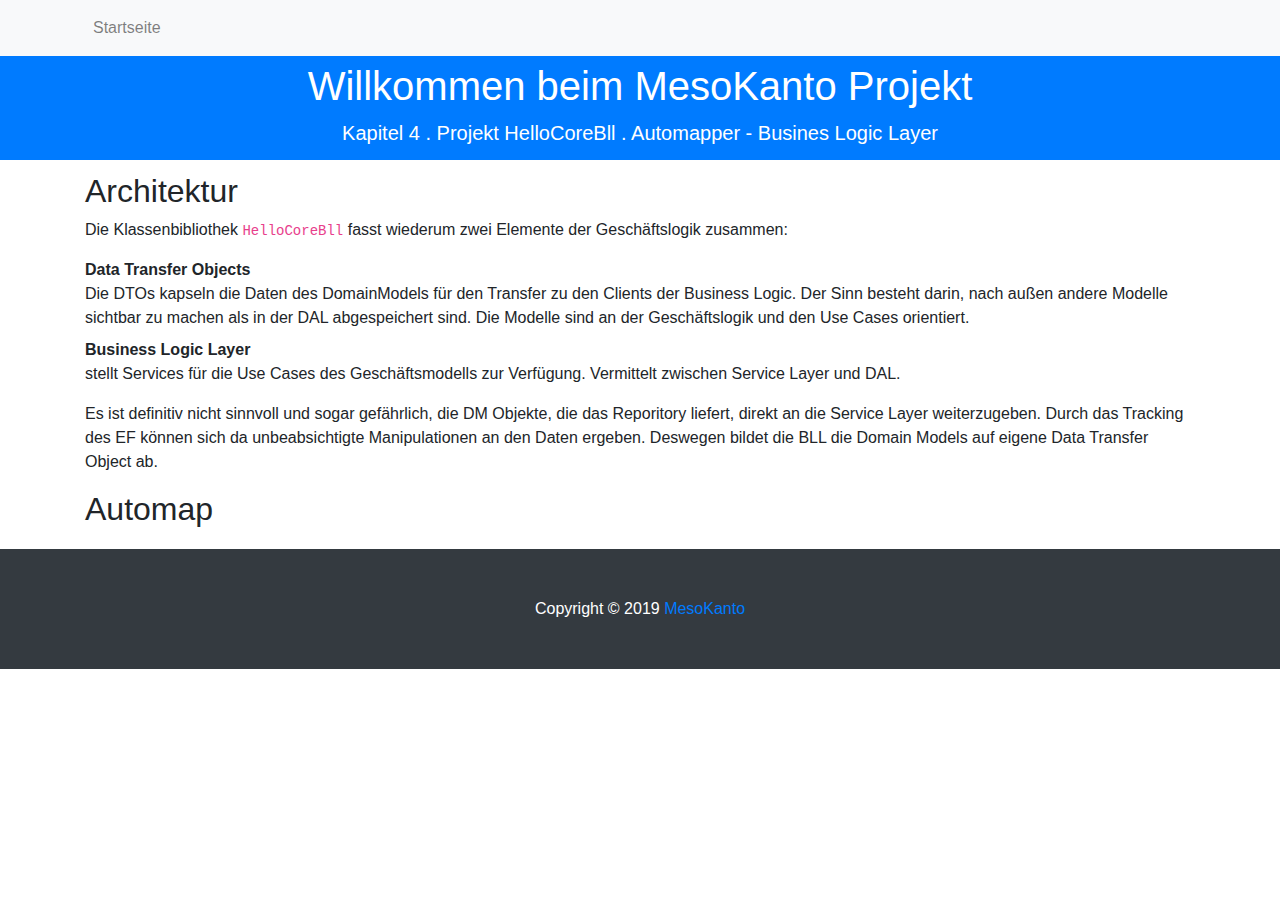
<file: VolumeOne/MesokantoDocumentation/vol4HelloCoreBll.html>
﻿<!DOCTYPE html>

<html lang="en" xmlns="http://www.w3.org/1999/xhtml">
<head>
    <meta charset="utf-8" />
    <meta name="viewport" content="width=device-width, initial-scale=1, shrink-to-fit=no">

    <!-- Bootstrap core CSS -->
    <link href="Content/bootstrap.css" rel="stylesheet">
    <!-- Custom styles for this template -->
    <link href="Content/scrolling-nav.css" rel="stylesheet">
    <link href="Content/Site.css" rel="stylesheet" />
    <title>Business Logic Layer </title>
</head>
<body>
    <nav class="navbar navbar-expand-lg navbar-light bg-light fixed-top" id="mainNav">
        <div class="container">
            <button class="navbar-toggler" type="button" data-toggle="collapse" data-target="#collapsibleNavbar">
                <span class="navbar-toggler-icon"></span>
            </button>
            <div class="collapse navbar-collapse" id="collapsibleNavbar">
                <ul class="navbar-nav">
                    <li class="nav-item">
                        <a class="nav-link" href="index.html">
                            Startseite
                        </a>
                    </li>
                </ul>
            </div>
        </div>
    </nav>
    <header class="bg-primary text-white">
        <div class="container text-center">
            <h1>Willkommen beim MesoKanto Projekt</h1>
            <div class="lead">Kapitel 4 . Projekt HelloCoreBll . Automapper - Busines Logic Layer</div>
        </div>
    </header>

    <section id="content">
        <div class="container">
            <h2>Architektur</h2>
            <p>
                Die Klassenbibliothek <code>HelloCoreBll</code> fasst wiederum zwei Elemente der Geschäftslogik zusammen:
            </p>
            
            <dl>
                <dt>Data Transfer Objects</dt>
                <dd>
                    Die DTOs kapseln die Daten des DomainModels für den Transfer zu den Clients der Business Logic.
                    Der Sinn besteht darin, nach außen andere Modelle sichtbar zu machen als in der DAL abgespeichert sind.
                    Die Modelle sind an der Geschäftslogik und den Use Cases orientiert. 
                </dd>
                <dt>Business Logic Layer</dt>
                <dd>
                    stellt Services für die Use Cases des Geschäftsmodells zur Verfügung. Vermittelt zwischen Service Layer und DAL.
                </dd>
            </dl>
            
            <p>
                Es ist definitiv nicht sinnvoll und sogar gefährlich, die DM Objekte, die das Reporitory liefert, direkt an die Service Layer weiterzugeben.
                Durch das Tracking des EF können sich da unbeabsichtigte Manipulationen an den Daten ergeben. Deswegen bildet die BLL die Domain Models auf eigene
                Data Transfer Object ab.
            </p>
            
            <h2>Automap</h2>
        </div>
    </section>

    <footer class="py-5 bg-dark">
        <div class="container">
            <p class="m-0 text-center text-white">Copyright &copy; 2019 <a href="mailto:mesokanto@gmx.de">MesoKanto</a></p>
        </div>
    </footer>
    <!-- Bootstrap core JavaScript -->
    <script src="Scripts/jquery-3.3.1.js"></script>
    <script src="Scripts/bootstrap.js"></script>

    <script src="Scripts/scrolling-nav.js"></script>
</body>
</html>
<!DOCTYPE html>

<html lang="en" xmlns="http://www.w3.org/1999/xhtml">
<head>
    <meta charset="utf-8" />
    <title></title>
</head>
<body>

</body>
</html>
</file>
<file: VolumeOne/MesokantoDocumentation/Content/Site.css>
﻿/* Move down content because we have a fixed navbar that is 50px tall */
body {
    padding-top: 50px;
    padding-bottom: 20px;
}

/* Wrapping element */
/* Set some basic padding to keep content from hitting the edges */
.body-content {
    padding-left: 15px;
    padding-right: 15px;
}

/* Set widths on the form inputs since otherwise they're 100% wide */
input,
select,
textarea {
    max-width: 280px;
}


/* Responsive: Portrait tablets and up */
@media screen and (min-width: 768px) {
    .jumbotron {
        margin-top: 20px;
    }

    .body-content {
        padding: 0;
    }
}

pre code, code pre {
    color: #e83e8c;
}
</file>
<file: VolumeOne/MesokantoDocumentation/Content/scrolling-nav.css>
/*!
 * Start Bootstrap - Scrolling Nav (https://startbootstrap.com/template-overviews/scrolling-nav)
 * Copyright 2013-2017 Start Bootstrap
 * Licensed under MIT (https://github.com/BlackrockDigital/startbootstrap-scrolling-nav/blob/master/LICENSE)
 */

header {
  padding: 12px;
}

section {
  padding: 12px;
}
</file>
